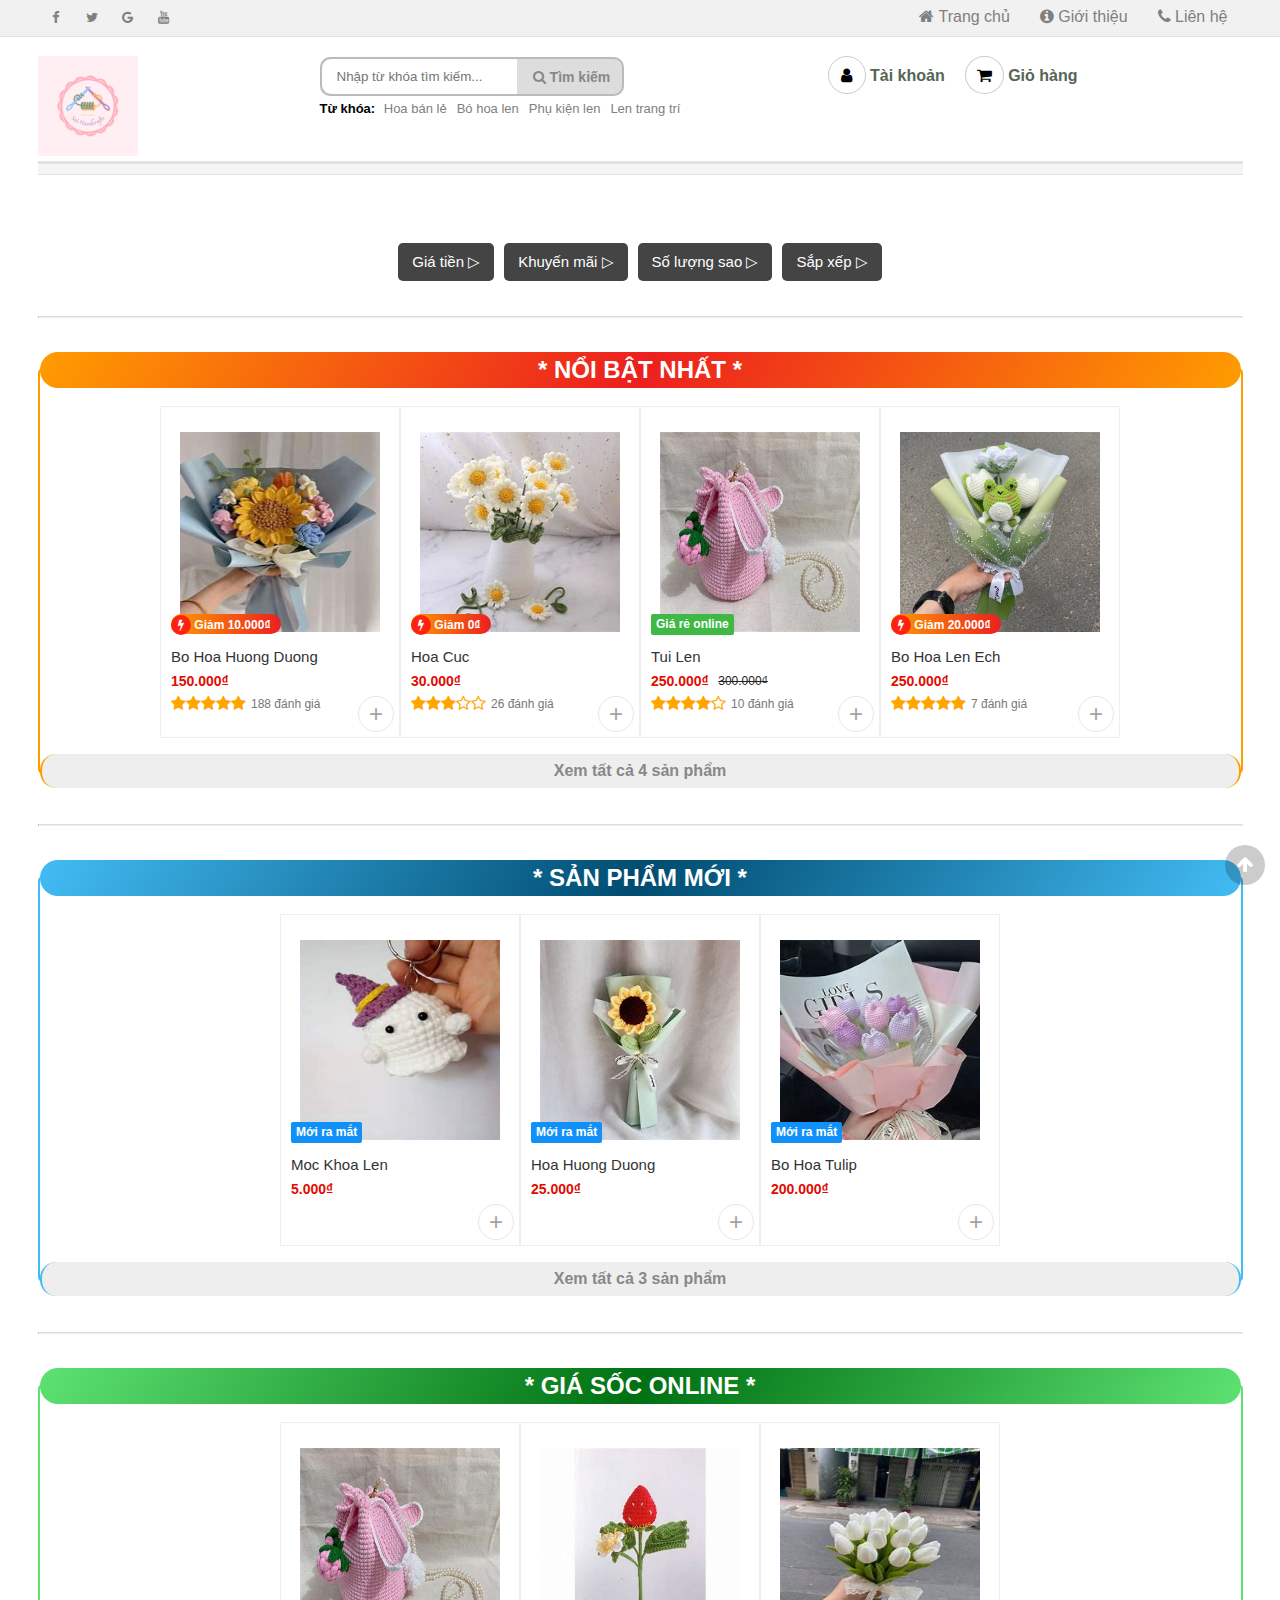
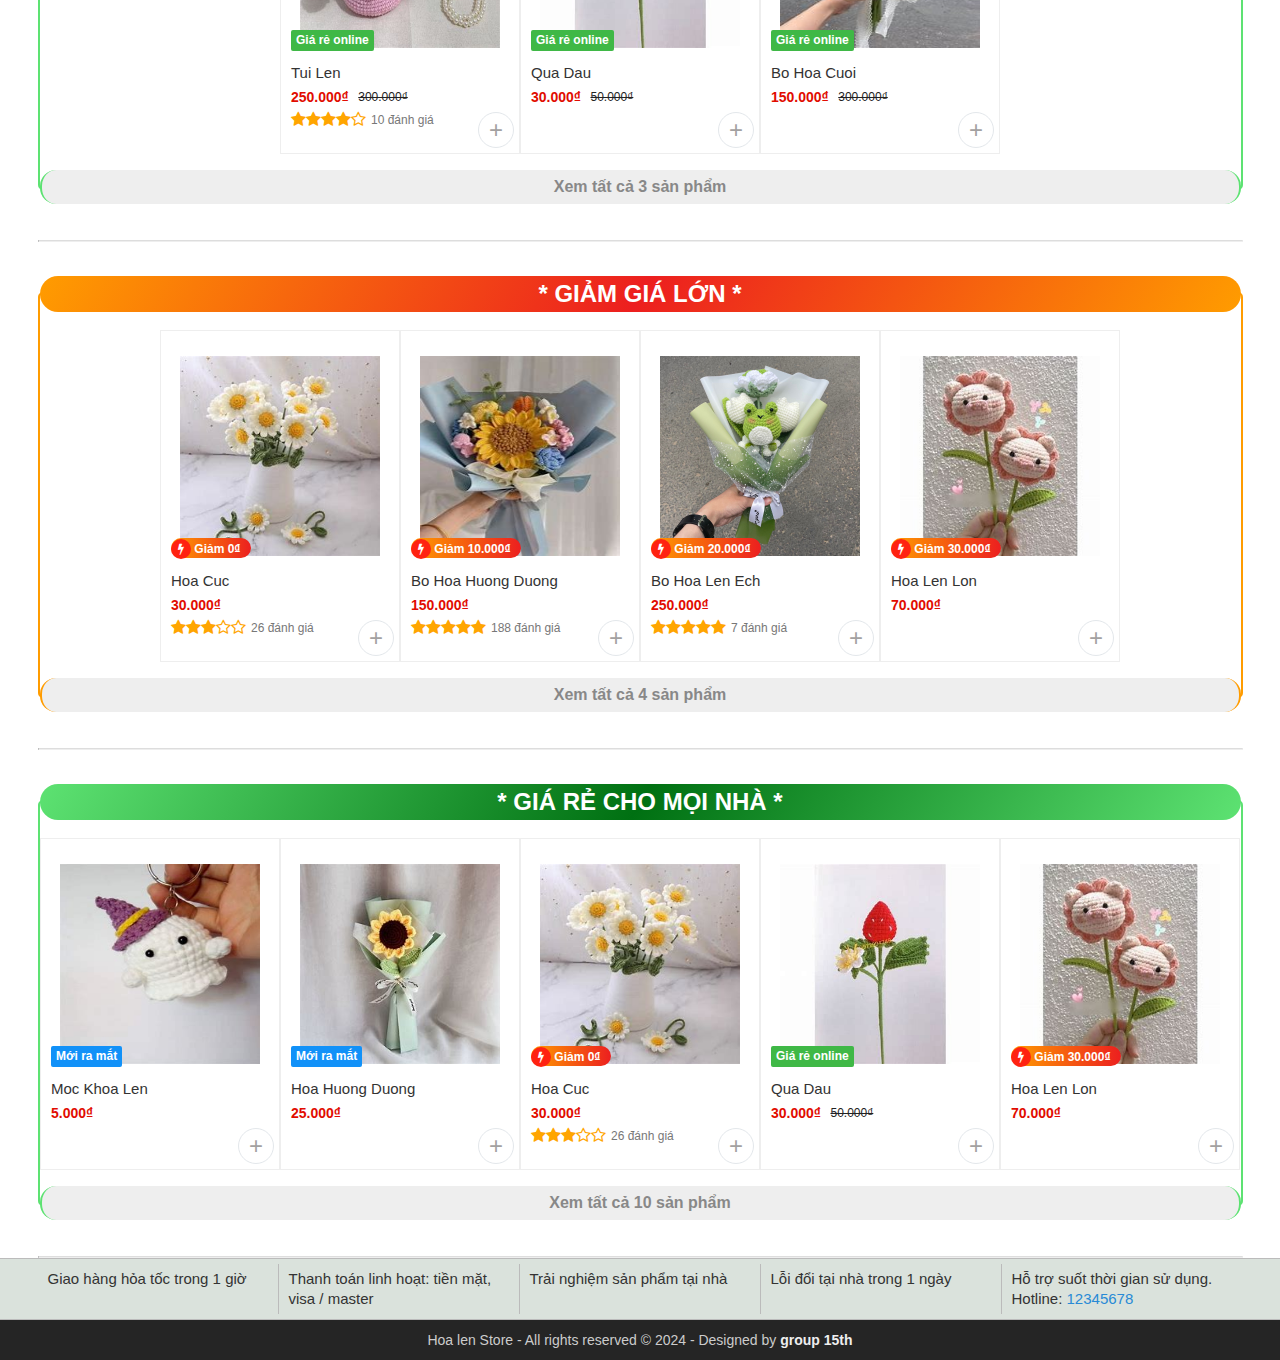
<file: index.html>
<!DOCTYPE html>
<html lang="vi">

<head>
	<meta charset="UTF-8">
	<meta name="viewport" content="width=device-width, initial-scale=1.0">
	<meta http-equiv="X-UA-Compatible" content="ie=edge">

	<title>Hoa len</title>
	<link rel="shortcut icon" href="img/tulips.png" />

	<!-- Load font awesome icons -->
	<link rel="stylesheet" href="https://cdnjs.cloudflare.com/ajax/libs/font-awesome/4.7.0/css/font-awesome.min.css"
		crossorigin="anonymous">

	<!-- owl carousel libraries -->
	<link rel="stylesheet" href="js/owlcarousel/owl.carousel.min.css">
	<link rel="stylesheet" href="js/owlcarousel/owl.theme.default.min.css">
	<script src="js/Jquery/Jquery.min.js"></script>
	<script src="js/owlcarousel/owl.carousel.min.js"></script>

	<!-- tidio - live chat -->
	<!-- <script src="//code.tidio.co/bfiiplaaohclhqwes5xivoizqkq56guu.js"></script> -->

	<!-- our files -->
	<!-- css -->
	<link rel="stylesheet" href="css/style.css">
	<link rel="stylesheet" href="css/topnav.css">
	<link rel="stylesheet" href="css/header.css">
	<link rel="stylesheet" href="css/banner.css">
	<link rel="stylesheet" href="css/taikhoan.css">
	<link rel="stylesheet" href="css/trangchu.css">
	<link rel="stylesheet" href="css/home_products.css">
	<link rel="stylesheet" href="css/pagination_phantrang.css">
	<link rel="stylesheet" href="css/footer.css">
	<!-- js -->
	<script src="data/products.js"></script>
	<script src="js/classes.js"></script>
	<script src="js/dungchung.js"></script>
	<script src="js/trangchu.js"></script>

</head>

<body>
	<script> addTopNav(); </script>

	<section>
		<script> addHeader(); </script>

		<div class="banner">
			<div class="owl-carousel owl-theme"></div>
		</div> <!-- End Banner -->

		<!-- <img src="img/banners/blackFriday.gif" alt="" style="width: 100%;"> -->

		<br>
		<div class="companyMenu group flexContain"></div>

		<div class="flexContain">

			<div class="pricesRangeFilter dropdown">
				<button class="dropbtn">Giá tiền</button>
				<div class="dropdown-content"></div>
			</div>

			<div class="promosFilter dropdown">
				<button class="dropbtn">Khuyến mãi</button>
				<div class="dropdown-content"></div>
			</div>

			<div class="starFilter dropdown">
				<button class="dropbtn">Số lượng sao</button>
				<div class="dropdown-content"></div>
			</div>

			<div class="sortFilter dropdown">
				<button class="dropbtn">Sắp xếp</button>
				<div class="dropdown-content"></div>
			</div>

		</div> <!-- End khung chọn bộ lọc -->

		<div class="choosedFilter flexContain">
			<a id="deleteAllFilter" style="display: none;">
				<h3>Xóa bộ lọc</h3>
			</a>
		</div> <!-- Những bộ lọc đã chọn -->
		<hr>

		<!-- Mặc định mới vào trang sẽ ẩn đi, nế có filter thì mới hiện lên -->
		<div class="contain-products" style="display:none">
			<div class="filterName">
				<input type="text" placeholder="Lọc trong trang theo tên..." onkeyup="filterProductsName(this)">
			</div> <!-- End FilterName -->

			<ul id="products" class="homeproduct group flexContain">
				<div id="khongCoSanPham">
					<i class="fa fa-times-circle"></i>
					Không có sản phẩm nào
				</div> <!-- End Khong co san pham -->
			</ul><!-- End products -->

			<div class="pagination"></div>
		</div>

		<!-- Div hiển thị khung sp hot, khuyến mãi, mới ra mắt ... -->
		<div class="contain-khungSanPham"></div>

	</section> <!-- End Section -->

	<script>
		addContainTaiKhoan(); addPlc();
	</script>

	<div class="footer">
		<script>addFooter();</script>
	</div>

	<i class="fa fa-arrow-up" id="goto-top-page" onclick="gotoTop()"></i>
</body>

</html>
</file>
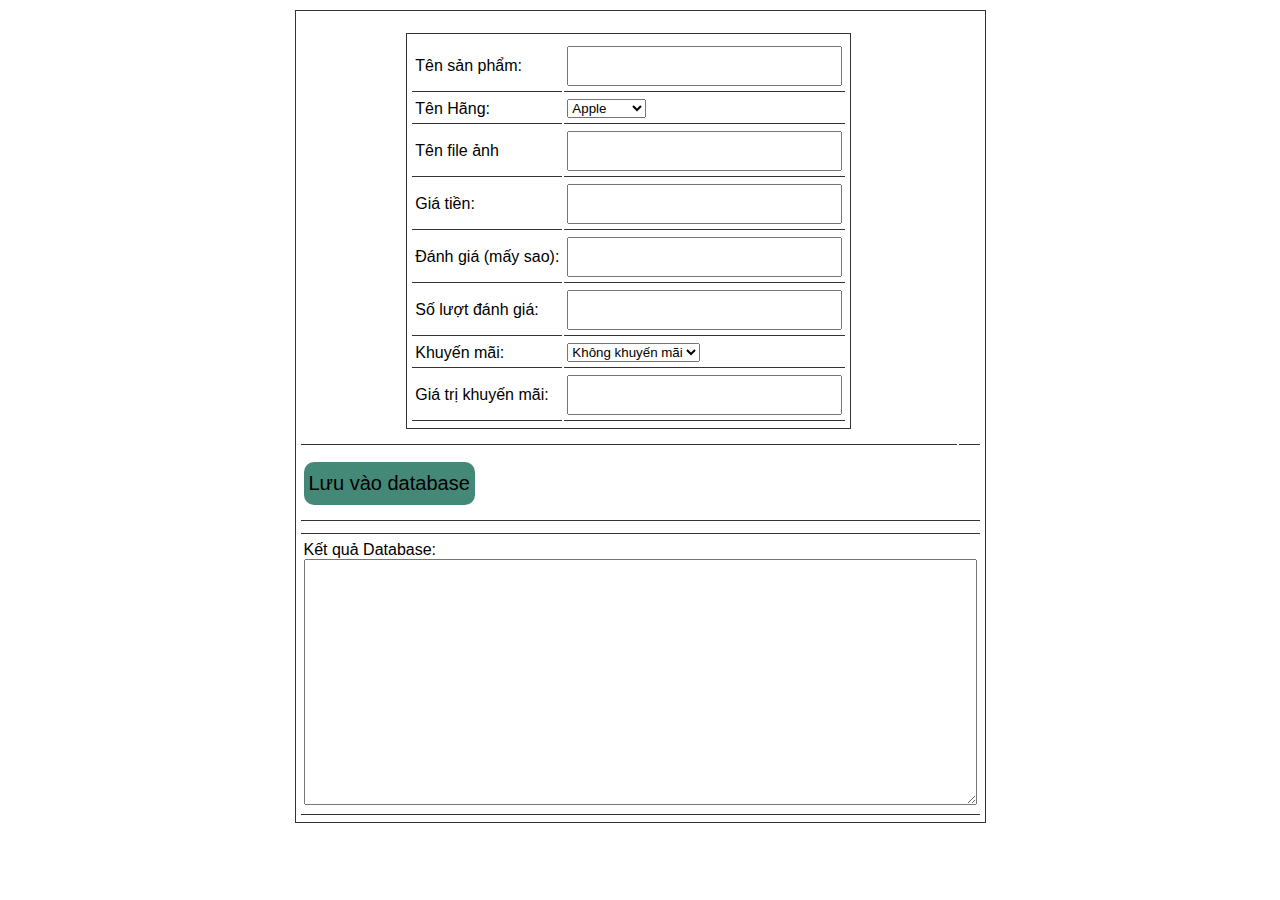
<file: createProductJson.html>
<!DOCTYPE html>
<html lang="en">

<head>
	<meta charset="UTF-8">
	<meta name="viewport" content="width=device-width, initial-scale=1.0">
	<title>Create Product code</title>

	<!-- Load font awesome icons -->
	<link rel="stylesheet" href="https://cdnjs.cloudflare.com/ajax/libs/font-awesome/4.7.0/css/font-awesome.min.css"
	 crossorigin="anonymous">
	<link rel="stylesheet" type="text/css" href="css/style.css">
	<link rel="stylesheet" href="css/header.css">
	<link rel="stylesheet" type="text/css" href="css/home_products.css">

	<script src="data/products.js"></script>
	<script src="js/classes.js"></script>
	<script src="js/dungchung.js"></script>

	<style>
		* { 
			outline: none; 
			font-family: sans-serif; 
		}
		
		table {
			padding: 5px 3px;
			border : 1px solid #333;
			margin: 10px auto;
		}
		td {
			padding: 5px 3px;
			border-bottom: 1pt solid #333;
		}
		input {
			padding: 5px 3px;
			height: 26px;
			font-size: 20px;
		}
		button {
			border-radius: 10px;
			margin: 10px auto;
			font-size: 20px;
			padding: 10px 5px;
			border: none;
			cursor: pointer;
			background: #487;
		}
		button:hover {
			background: #4a7;
		}
		textarea {
			padding: 5px 3px;
			font-size: 16px;
		}
		.homeproduct li {
			width: 250px;
		}
	</style>

	<script>
		// Thêm sản phẩm vào trang
		function addProduct(p, id) {
			promo = new Promo(p.promo.name, p.promo.value); // class Promo
			product = new Product(p.img, p.name, p.price, p.star, p.rateCount, promo); // Class product
			addToWeb(product, id);
		}
		function getResult() {
			var name = document.getElementById('name').value;
			var company = document.getElementById('company').value;
			var img = document.getElementById('img').value;
			var price = document.getElementById('price').value;
			var star = document.getElementById('star').value || 0;
			var rateCount = document.getElementById('rateCount').value || 0;
			var promoName = document.getElementById('promoName').value;
			var promoValue = document.getElementById('promoValue').value;

			if(img.indexOf('http') < 0) {
				img = "img/products/"+ img;	
			}
return {
	"name": name,
	"company": company,
	"img": img,
	"price": price,
	"star": star,
	"rateCount": rateCount,
	"promo": {
		"name": promoName,
		"value": promoValue
	}
};
		}

		function saveToDatabase() {
			var r = getResult();
			if(!r.name || !r.price) {
				alert('Chưa nhập tên hoặc giá tiền');
				return;
			}

			addProduct(r, 'products');
			var textarea = document.getElementById('t_a');
			if(textarea.innerHTML == '')
				textarea.innerHTML += JSON.stringify(r, null, "\t");
			else textarea.innerHTML += ',\n'+JSON.stringify(r, null, "\t");
		}

		function valueChange() {
			document.getElementById('live').innerHTML = '';
			addProduct(getResult(), 'live');
		}

		window.onload = function() {
			var inp = document.getElementsByTagName('input');
			for(var i = 0; i < inp.length; i++) {
				inp[i].onkeyup = valueChange;
			}
			document.getElementById('company').onchange = valueChange;
		}
	</script>

</head>

<body>
	<table>
		<tr>
			<td>
				<table cellpadding="7">
					<tr>
						<td>Tên sản phẩm:</td>
						<td><input id="name" type="text" onchange=""></td>
					</tr>
					<tr>
						<td>Tên Hãng:</td>
						<td>
							<select name="" id="company">
								<option value="Apple">Apple</option>
								<option value="Samsung">Samsung</option>
								<option value="Oppo">Oppo</option>
								<option value="Nokia">Nokia</option>
								<option value="Huawei">Huawei</option>
								<option value="Xiaomi">Xiaomi</option>
								<option value="Realme">Realme</option>
								<option value="Vivo">Vivo</option>
								<option value="Philips">Philips</option>
								<option value="Mobell">Mobell</option>
								<option value="Mobiistar">Mobiistar</option>
								<option value="Itel">Itel</option>
								<option value="Coolpad">Coolpad</option>
								<option value="HTC">HTC</option>
								<option value="Motorola">Motorola</option>
							</select>
						</td>
					</tr>
					<tr>
						<td>Tên file ảnh</td>
						<td><input id="img" type="text"></td>
					</tr>
					<tr>
						<td>Giá tiền:</td>
						<td><input id="price" type="text"></td>
					</tr>
					<tr>
						<td>Đánh giá (mấy sao):</td>
						<td><input id="star" type="text"></td>
					</tr>
					<tr>
						<td>Số lượt đánh giá:</td>
						<td><input id="rateCount" type="text"></td>
					</tr>
					<tr>
						<td>Khuyến mãi:</td>
						<td>
							<select name="km" id="promoName" onchange="valueChange()">
								<option value="">Không khuyến mãi</option>
								<option value="tragop">Trả góp</option>
								<option value="giamgia">Giảm giá</option>
								<option value="moiramat">Mới ra mắt</option>
								<option value="giareonline">Giá rẻ online</option>
							</select>

						</td>
					</tr>
					<tr>
						<td>Giá trị khuyến mãi:</td>
						<td><input id="promoValue" type="text"></td>
					</tr>
				</table>
			</td>

			<td>
				<ul class="homeproduct group flexContain" id="live"></ul>
			</td>
		</tr>
		<tr>
			<td colspan="2">
				<button onclick="saveToDatabase()">Lưu vào database</button>
			</td>
		</tr>
		<tr>
			<td colspan="2">
				<ul class="homeproduct" id="products"></ul>
			</td>
		</tr>
		<tr>
			<td colspan="2">
				<p>Kết quả Database:</p>
				<textarea rows="13" cols="70" id="t_a"></textarea>
			</td>
		</tr>
	</table>

</body>

</html>
</file>
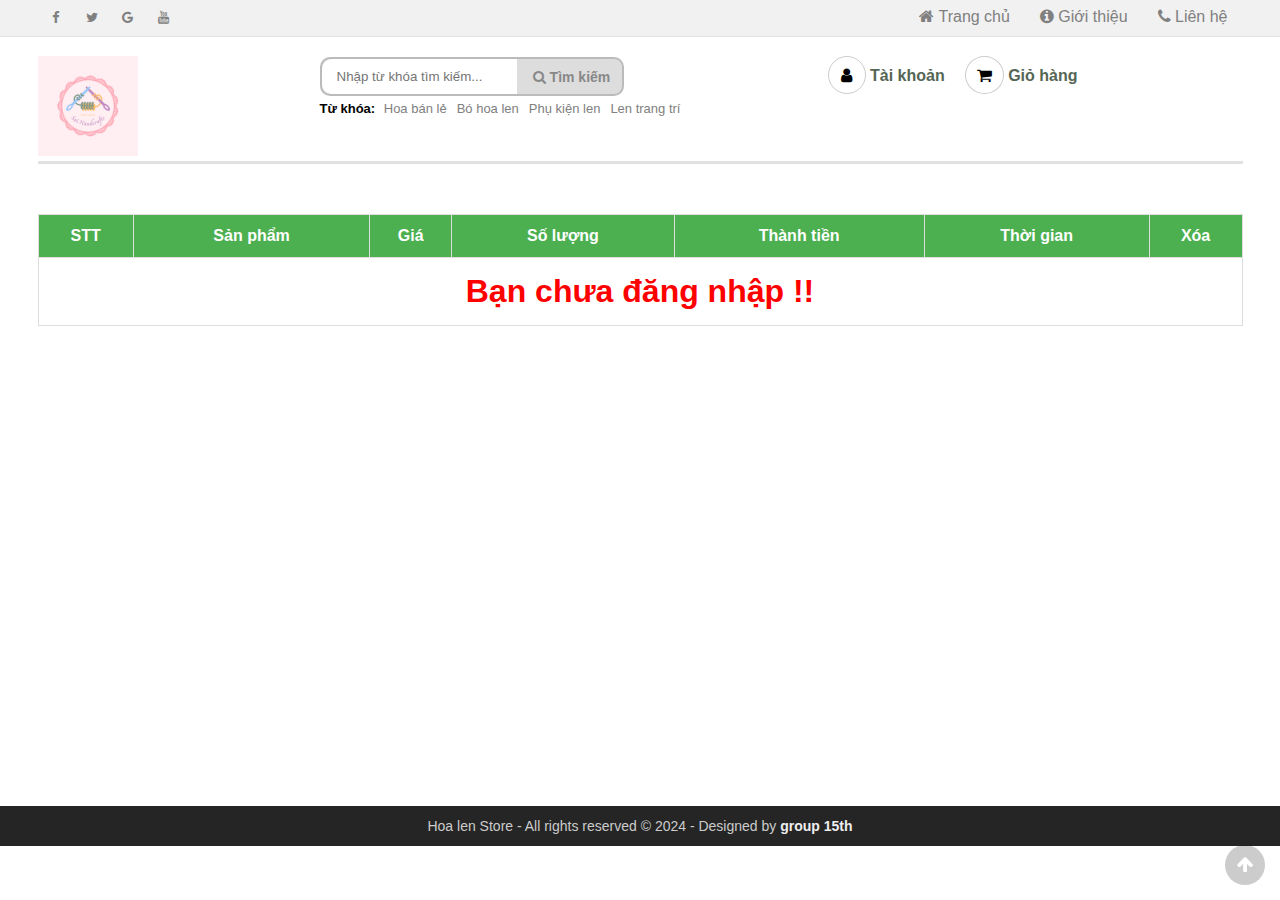
<file: giohang.html>
<!DOCTYPE html>
<html lang="vi">

<head>
	<meta charset="UTF-8">
	<meta name="viewport" content="width=device-width, initial-scale=1.0">
	<meta http-equiv="X-UA-Compatible" content="ie=edge">
	<link rel="shortcut icon" href="img/favicon.ico" />

	<title>Thế giới điện thoại</title>

	<!-- Load font awesome icons -->
	<link rel="stylesheet" href="https://cdnjs.cloudflare.com/ajax/libs/font-awesome/4.7.0/css/font-awesome.min.css"
	 crossorigin="anonymous">

	<!-- our files -->
	<!-- css -->
	<link rel="stylesheet" href="css/style.css">
	<link rel="stylesheet" href="css/topnav.css">
	<link rel="stylesheet" href="css/header.css">
	<link rel="stylesheet" href="css/taikhoan.css">
	<link rel="stylesheet" href="css/gioHang.css">
	<link rel="stylesheet" href="css/footer.css">
	<!-- js -->
	<script src="data/products.js"></script>
	<script src="js/classes.js"></script>
	<script src="js/dungchung.js"></script>
	<script src="js/giohang.js"></script>

</head>

<body>
	<script> addTopNav(); </script>

	<section style="min-height: 85vh">
		<script> addHeader(); </script>

		<table class="listSanPham" > </table>
		
	</section> <!-- End Section -->

	<script>
		addContainTaiKhoan();
	</script>

	<div class="footer"><script>addFooter();</script></div>

	<i class="fa fa-arrow-up" id="goto-top-page" onclick="gotoTop()"></i>
</body>

</html>
</file>
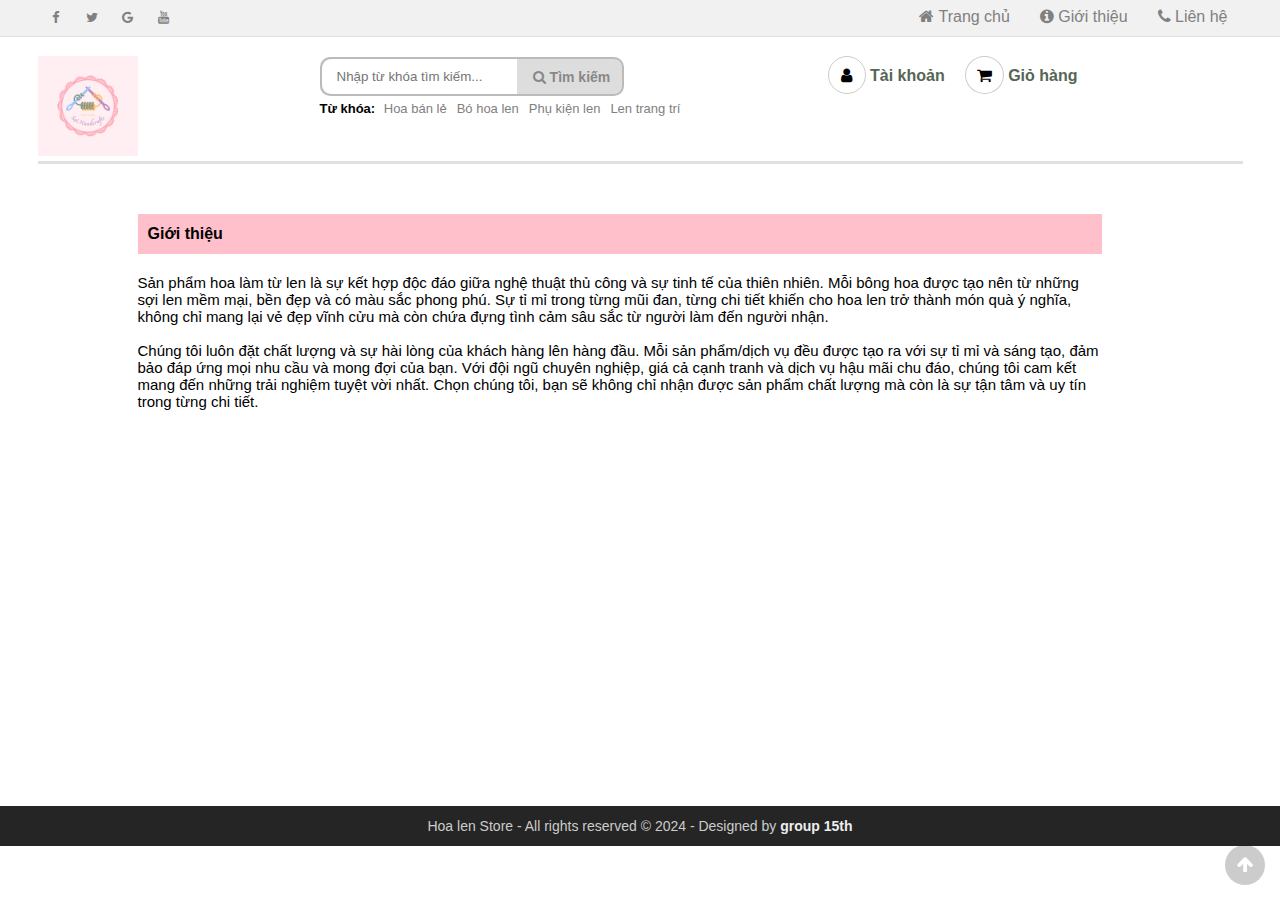
<file: gioithieu.html>
<!DOCTYPE html>
<html lang="vi">

<head>
    <meta charset="UTF-8">
    <meta name="viewport" content="width=device-width, initial-scale=1.0">
    <meta http-equiv="X-UA-Compatible" content="ie=edge">
    <title>Giới thiệu - Hoa len</title>
    <link rel="shortcut icon" href="img/tulips.png" />

    <!-- Load font awesome icons -->
    <link rel="stylesheet" href="https://cdnjs.cloudflare.com/ajax/libs/font-awesome/4.7.0/css/font-awesome.min.css"
        crossorigin="anonymous">

    <!-- our files -->
    <!-- css -->
    <link rel="stylesheet" href="css/style.css">
    <link rel="stylesheet" href="css/topnav.css">
    <link rel="stylesheet" href="css/header.css">
    <link rel="stylesheet" href="css/taikhoan.css">
    <link rel="stylesheet" href="css/footer.css">
    <link rel="stylesheet" href="css/gioithieu.css">

    <!-- js -->
    <script src="data/products.js"></script>
    <script src="js/dungchung.js"></script>
    <script>
        window.onload = function () {
            khoiTao();
            // thêm tags (từ khóa) vào khung tìm kiếm
            var tags = ["Hoa bán lẻ", "Bó hoa len", "Phụ kiện len", "Len trang trí"];
            for (var t of tags) addTags(t, "index.html?search=" + t);
        }
    </script>

</head>

<body>
    <script> addTopNav();</script>

    <section style="min-height: 85vh">
        <script> addHeader(); </script>

        <div class="page-gt">
            <h4 class="page-header">
                Giới thiệu
            </h4>
            <div class="page-info">
                <p>Sản phẩm hoa làm từ len là sự kết hợp độc đáo giữa nghệ thuật thủ công và sự tinh tế của thiên nhiên.
                    Mỗi bông hoa được tạo nên từ những sợi len mềm mại, bền đẹp và có màu sắc phong phú. Sự tỉ mỉ trong
                    từng mũi đan, từng chi tiết khiến cho hoa len trở thành món quà ý nghĩa, không chỉ mang lại vẻ đẹp
                    vĩnh cửu mà còn chứa đựng tình cảm sâu sắc từ người làm đến người nhận.
                </p>
                <br />
                <p>
                    Chúng tôi luôn đặt chất lượng và sự hài lòng của khách hàng lên hàng đầu.
                    Mỗi sản phẩm/dịch vụ đều được tạo ra với sự tỉ mỉ và sáng tạo, đảm bảo đáp
                    ứng mọi nhu cầu và mong đợi của bạn. Với đội ngũ chuyên nghiệp, giá cả cạnh
                    tranh và dịch vụ hậu mãi chu đáo, chúng tôi cam kết mang đến những trải nghiệm
                    tuyệt vời nhất. Chọn chúng tôi, bạn sẽ không chỉ nhận được sản phẩm chất lượng
                    mà còn là sự tận tâm và uy tín trong từng chi tiết.
                </p>
            </div>
        </div>
    </section>

    <script> addContainTaiKhoan(); </script>

    <div class="footer">
        <script>addFooter();</script>

    </div>

    <i class="fa fa-arrow-up" id="goto-top-page" onclick="gotoTop()"></i>
</body>

</html>
</file>
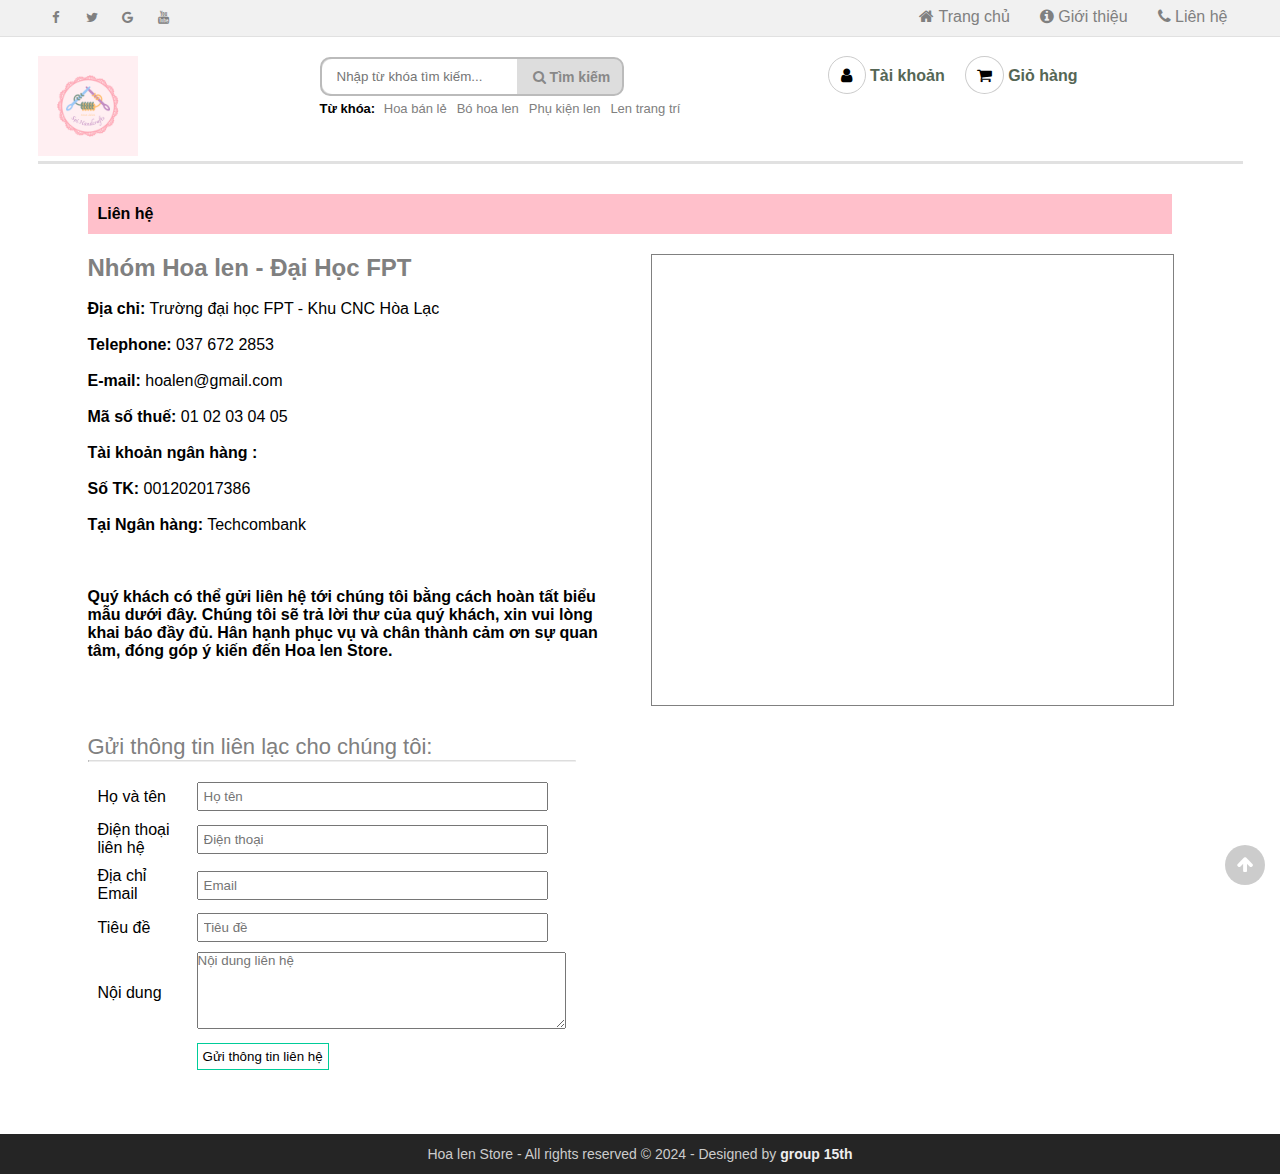
<file: lienhe.html>
<!DOCTYPE html>
<html lang="vi">

<head>
    <meta charset="UTF-8">
    <meta name="viewport" content="width=device-width, initial-scale=1.0">
    <meta http-equiv="X-UA-Compatible" content="ie=edge">
    <title>Liên hệ - Hoa len</title>
    <link rel="shortcut icon" href="img/tulips.png" />

    <!-- Load font aweso    me icons -->
    <link rel="stylesheet" href="https://cdnjs.cloudflare.com/ajax/libs/font-awesome/4.7.0/css/font-awesome.min.css"
        crossorigin="anonymous">

    <!-- our files -->
    <!-- css -->
    <link rel="stylesheet" href="css/style.css">
    <link rel="stylesheet" href="css/topnav.css">
    <link rel="stylesheet" href="css/header.css">
    <link rel="stylesheet" href="css/taikhoan.css">
    <link rel="stylesheet" href="css/footer.css">
    <link rel="stylesheet" href="css/lienhe.css">

    <!-- js -->
    <script src="data/products.js"></script>
    <script src="js/dungchung.js"></script>
    <script src="js/lienhe.js"></script>

</head>

<body>
    <script> addTopNav();</script>

    <section style="min-height: 85vh">
        <script> addHeader(); </script>

        <div class="body-lienhe">
            <div class="lienhe-header">Liên hệ</div>
            <div class="lienhe-info">
                <div class="info-left">
                    <p>
                    <h2 style="color: gray"> Nhóm Hoa len - Đại Học FPT </h2><br />
                    <b>Địa chỉ:</b> Trường đại học FPT - Khu CNC Hòa Lạc<br /><br />
                    <b>Telephone:</b> 037 672 2853<br /><br />
                    <!-- <b>Hotline:</b> 123 456 789<br /><br /> -->
                    <!-- <b>Website:</b> <a href="https://github.com/HoangTran0410/DoAn_Web1">Github</a> <br /><br /> -->
                    <b>E-mail:</b> hoalen@gmail.com<br /><br />
                    <b>Mã số thuế:</b> 01 02 03 04 05<br /><br />
                    <b>Tài khoản ngân hàng :</b><br /><br />
                    <b>Số TK:</b> 001202017386 <br /><br />
                    <b>Tại Ngân hàng:</b> Techcombank<br /><br /><br /><br />
                    <b>Quý khách có thể gửi liên hệ tới chúng tôi bằng cách hoàn tất biểu mẫu dưới đây. Chúng tôi
                        sẽ trả lời thư của quý khách, xin vui lòng khai báo đầy đủ. Hân hạnh phục vụ và chân thành
                        cảm ơn sự quan tâm, đóng góp ý kiến đến Hoa len Store.</b>
                    </p>
                </div>
                <div class="info-right">
                    <iframe width="100%" height="450" frameborder="0" scrolling="no" marginheight="0" marginwidth="0"
                        src="https://maps.google.com/maps?width=100%25&amp;height=450&amp;hl=en&amp;q=%C4%91%E1%BA%A1i%20h%E1%BB%8Dc%20fpt%20h%C3%A0%20n%E1%BB%99i+(My%20Business%20Name)&amp;t=&amp;z=14&amp;ie=UTF8&amp;iwloc=B&amp;output=embed"><a
                            href="https://www.gps.ie/">gps tracker sport</a></iframe>
                </div>
                <!-- <div class="info-right">
                    <iframe width="100%" height="450"
                        src="https://maps.google.com/maps?width=100%&amp;height=450&amp;hl=en&amp;coord=10.759660000323064,106.68192160315813&amp;q=273%20An%20D%C6%B0%C6%A1ng%20V%C6%B0%C6%A1ng%20Ph%C6%B0%E1%BB%9Dng%203%20Qu%E1%BA%ADn%205%20H%E1%BB%93%20Ch%C3%AD%20Minh%20700000%2C%20Vi%E1%BB%87t%20Nam+(My%20Business%20Name)&amp;ie=UTF8&amp;t=&amp;z=16&amp;iwloc=B&amp;output=embed"
                        frameborder="0" scrolling="no" marginheight="0" marginwidth="0"><a
                            href="https://www.maps.ie/create-google-map/">Embed
                            Google Map
                        </a>
                    </iframe>
                    <br />
                </div> -->
            </div>
            <div class="lienhe-info">

                <div class="guithongtin">
                    <p style="font-size: 22px; color: gray">Gửi thông tin liên lạc cho chúng tôi: </p>
                    <hr />
                    <form name="formlh" onsubmit="return nguoidung()">
                        <table cellspacing="10px">
                            <tr>
                                <td>Họ và tên</td>
                                <td><input type="text" name="ht" size="40" maxlength="40" placeholder="Họ tên"
                                        autocomplete="off" required></td>
                            </tr>
                            <tr>
                                <td>Điện thoại liên hệ</td>
                                <td><input type="text" name="sdt" size="40" maxlength="11" minlength="10"
                                        placeholder="Điện thoại" required></td>
                            </tr>
                            <tr>
                                <td>Địa chỉ Email</td>
                                <td><input type="email" name="em" size="40" placeholder="Email" autocomplete="off"
                                        required></td>
                            </tr>
                            <tr>
                                <td>Tiêu đề</td>
                                <td><input type="text" name="tde" size="40" maxlength="100" placeholder="Tiêu đề"
                                        required>
                            </tr>
                            <tr>
                                <td>Nội dung</td>
                                <td><textarea name="nd" rows="5" cols="44" maxlength="500" wrap="physical"
                                        placeholder="Nội dung liên hệ" required></textarea></td>
                            </tr>
                            <tr>
                                <td></td>
                                <td><button type="submit">Gửi thông tin liên hệ</button></td>
                            </tr>
                        </table>
                    </form>
                </div>
                <!-- <div class="thongtinnhom">
                    <p style="font-size: 22px; color: gray">Thông tin thành viên nhóm: </p>
                    <hr />
                    <table>
                        <tr>
                            <th>Họ tên</th>
                            <th>MSSV</th>
                            <th>Giới tính</th>
                            <th>Lớp</th>
                            <th>Tỉ lệ công việc</th>
                        </tr>
                        <script>
                            var thongtin = [
                                ["Đoàn Thanh Thảo", "HS170933", "Nữ", "AI1706_ADS", "%"],
                                ["Nguyễn Hoàng Yến", "HS170216", "Nữ", "AI1706_ADS", "%"],
                                ["Lê Quang Duy", "HE172326", "Nam", "AI1706_ADS", "%"],
                                ["Hoàng Tuấn Hùng", "HS171036", "Nam", "AI1706_ADS", "%"],
                                ["Phạm Thế Hưng", "HE170707", "Nam", "AI1706_ADS", "%"],
                                ["Vương Sỹ Duy", "HE160887  ", "Nam", "AI1706_ADS", "%"]
                            ]
                            for (var i = 0; i < thongtin.length; i++) {
                                document.write(
                                    `
                                    <tr>
                                        <td>` +
                                    thongtin[i][0] + `</td>
                                        <td>` +
                                    thongtin[i][1] + `</td>
                                        <td>` +
                                    thongtin[i][2] + `</td>
                                        <td>` +
                                    thongtin[i][3] + `</td>
                                        <td>` +
                                    thongtin[i][4] +
                                    `</td>
                                    </tr>
                                `
                                )
                            }
                        </script>
                    </table>
                </div> -->

            </div>
        </div>
    </section>

    <script>
        addContainTaiKhoan();
    </script>

    <div class="footer">
        <script>
            addFooter();
        </script>

    </div>

    <i class="fa fa-arrow-up" id="goto-top-page" onclick="gotoTop()"></i>

</body>

</html>
</file>
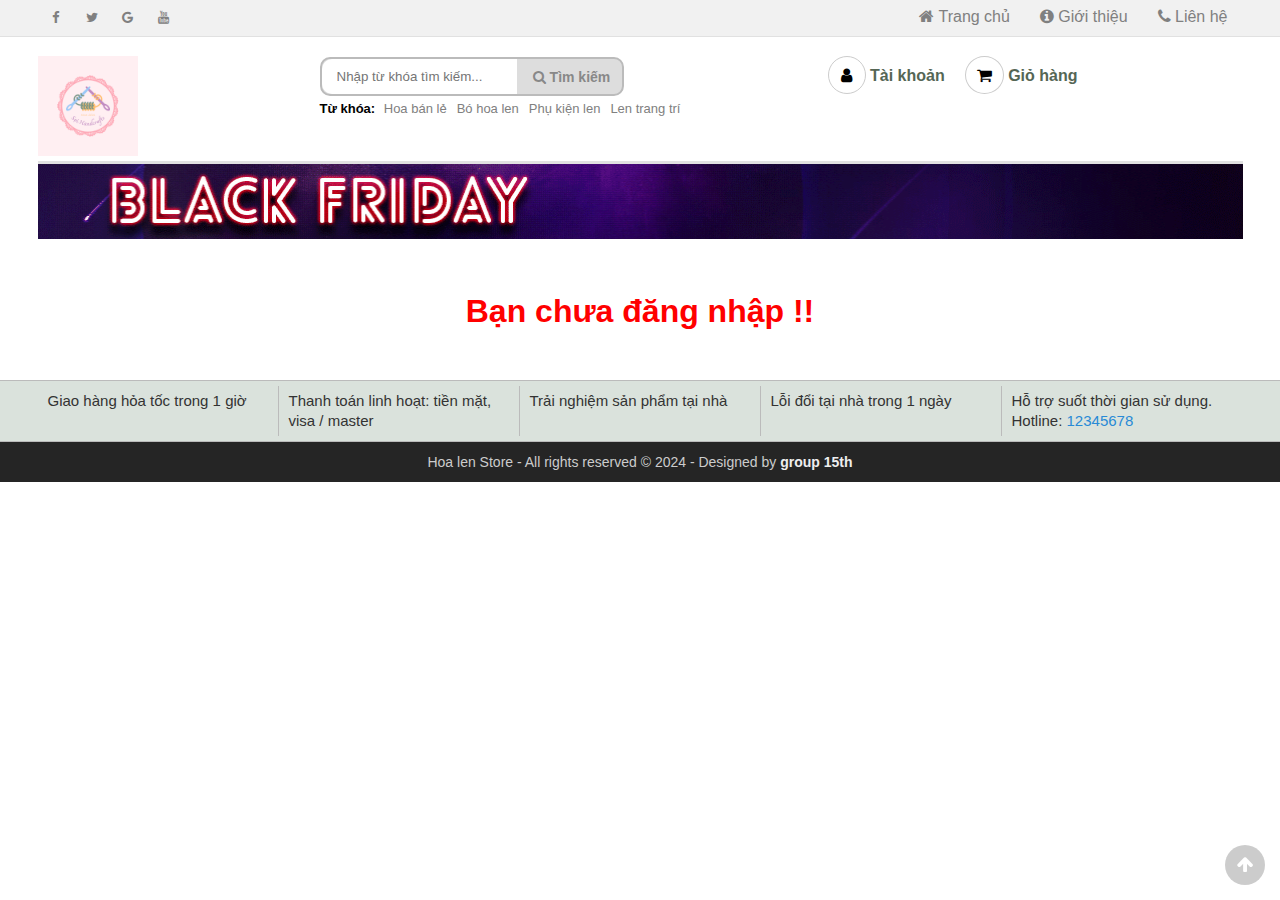
<file: nguoidung.html>
<!DOCTYPE html>
<html lang="vi">

<head>
	<meta charset="UTF-8">
	<meta name="viewport" content="width=device-width, initial-scale=1.0">
	<meta http-equiv="X-UA-Compatible" content="ie=edge">

	<title>Thế giới điện thoại</title>
	<link rel="shortcut icon" href="img/favicon.ico" />

	<!-- Load font awesome icons -->
	<link rel="stylesheet" href="https://cdnjs.cloudflare.com/ajax/libs/font-awesome/4.7.0/css/font-awesome.min.css"
     crossorigin="anonymous">

     <script src="js/Jquery/Jquery.min.js"></script>

	<!-- our files -->
	<!-- css -->
	<link rel="stylesheet" href="css/style.css">
	<link rel="stylesheet" href="css/topnav.css">
	<link rel="stylesheet" href="css/header.css">
	<link rel="stylesheet" href="css/taikhoan.css">
    <link rel="stylesheet" href="css/gioHang.css">
    <link rel="stylesheet" href="css/nguoidung.css">
	<link rel="stylesheet" href="css/footer.css">
	<!-- js -->
	<script src="data/products.js"></script>
	<script src="js/classes.js"></script>
    <script src="js/dungchung.js"></script>
    <script src="js/nguoidung.js"></script>

</head>

<body>
	<script> addTopNav(); </script>

	<section>
		<script> addHeader(); </script>
        <img src="img/banners/blackFriday.gif" alt="" style="width: 100%;">
        
        <div class="infoUser"> 

        </div>

        <div class="listDonHang"> </div>
	</section> <!-- End Section -->

	<script>
		addContainTaiKhoan(); addPlc();
	</script>

	<div class="footer"><script>addFooter();</script></div>

	<i class="fa fa-arrow-up" id="goto-top-page" onclick="gotoTop()"></i>
</body>

</html>
</file>
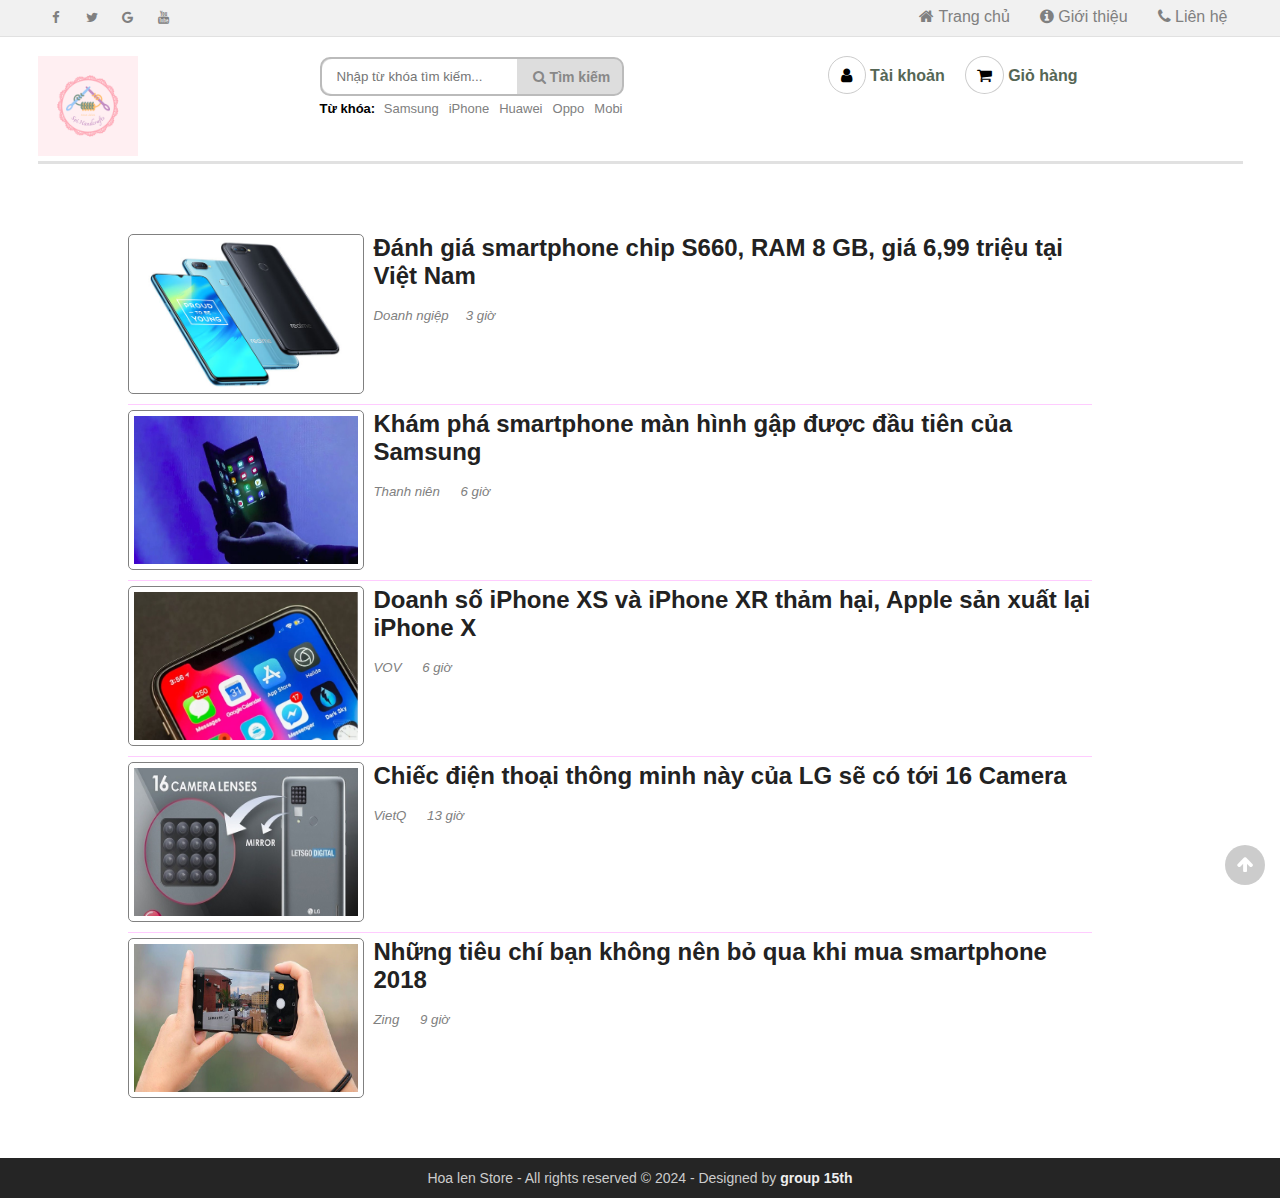
<file: tintuc.html>
<!DOCTYPE html>
<html lang="vi">

<head>
    <meta charset="UTF-8">
    <meta name="viewport" content="width=device-width, initial-scale=1.0">
    <meta http-equiv="X-UA-Compatible" content="ie=edge">
    <title>Tin tức - Thế giới điện thoại</title>
    <link rel="shortcut icon" href="img/favicon.ico" />

    <!-- Load font awesome icons -->
    <link rel="stylesheet" href="https://cdnjs.cloudflare.com/ajax/libs/font-awesome/4.7.0/css/font-awesome.min.css"
        crossorigin="anonymous">

    <!-- our files -->
    <!-- css -->
    <link rel="stylesheet" href="css/style.css">
    <link rel="stylesheet" href="css/topnav.css">
    <link rel="stylesheet" href="css/header.css">
    <link rel="stylesheet" href="css/taikhoan.css">
    <link rel="stylesheet" href="css/footer.css">
    <link rel="stylesheet" href="css/tintuc.css">

    <!-- js -->
    <script src="data/products.js"></script>
	<script src="js/dungchung.js"></script>
    <script>
        window.onload = function () {
            khoiTao();
            // thêm tags (từ khóa) vào khung tìm kiếm
            var tags = ["Samsung", "iPhone", "Huawei", "Oppo", "Mobi"];
            for (var t of tags) addTags(t, "index.html?search=" + t);
        }
    </script>

</head>

<body>
    <script> addTopNav();</script>

    <section style="min-height: 85vh">
        <script> addHeader(); </script>

        <div class="body-tintuc">
            <div class="tintuc-info">
                <a href="http://doanhnghiepvn.vn/cong-nghe/danh-gia-smartphone-chip-s660-ram-8-gb-gia-6-99-trieu-tai-viet-nam/2018112603315443" target="_blank">
                    <img src="img/tintuc/tintuc1.png">
                    <h2>Đánh giá smartphone chip S660, RAM 8 GB, giá 6,99 triệu tại Việt Nam</h2>
                </a>
                <br/>
                <h5>Doanh ngiệp &emsp;3 giờ</h5>
            </div>
            <div class="tintuc-info">
                <a href="https://thanhnien.vn/cong-nghe/kham-pha-smartphone-man-hinh-gap-duoc-dau-tien-cua-samsung-1027111.html" target="_blank">
                    <img src="img/tintuc/tintuc2.png">
                    <h2>Khám phá smartphone màn hình gập được đầu tiên của Samsung</h2>
                </a>
                <br/>
                <h5>Thanh niên &emsp; 6 giờ</h5>
            </div>
            <div class="tintuc-info">
                <a href="https://vov.vn/cong-nghe/doanh-so-iphone-xs-va-iphone-xr-tham-hai-apple-san-xuat-lai-iphone-x-843717.vov" target="_blank">
                    <img src="img/tintuc/tintuc3.png">
                    <h2>Doanh số iPhone XS và iPhone XR thảm hại, Apple sản xuất lại iPhone X</h2>
                </a>
                <br/>
                <h5>VOV &emsp; 6 giờ</h5>
            </div>
            <div class="tintuc-info">
                <a href="http://vietq.vn/chiec-dien-thoai-thong-minh-nay-cua-lg-se-co-toi-16-camera-d151674.html" target="_blank">
                    <img src="img/tintuc/tintuc4.png">
                    <h2>Chiếc điện thoại thông minh này của LG sẽ có tới 16 Camera</h2>
                </a>
                <br/>
                <h5>VietQ &emsp; 13 giờ</h5>
            </div>
            <div class="tintuc-info" style="border-bottom: 0;">
                <a href="https://news.zing.vn/nhung-tieu-chi-ban-khong-nen-bo-qua-khi-mua-smartphone-2018-post894509.html" target="_blank">
                    <img src="img/tintuc/tintuc5.png" height="148px" width="224px;">
                    <h2>Những tiêu chí bạn không nên bỏ qua khi mua smartphone 2018</h2>
                </a>
                <br/>
                <h5>Zing &emsp; 9 giờ</h5>
            </div> 

        </div>

    </section>

    <script> addContainTaiKhoan(); </script>

    <div class="footer">
        <script>addFooter();</script>
        
    </div>

    <i class="fa fa-arrow-up" id="goto-top-page" onclick="gotoTop()"></i>

</body>

</html>
</file>
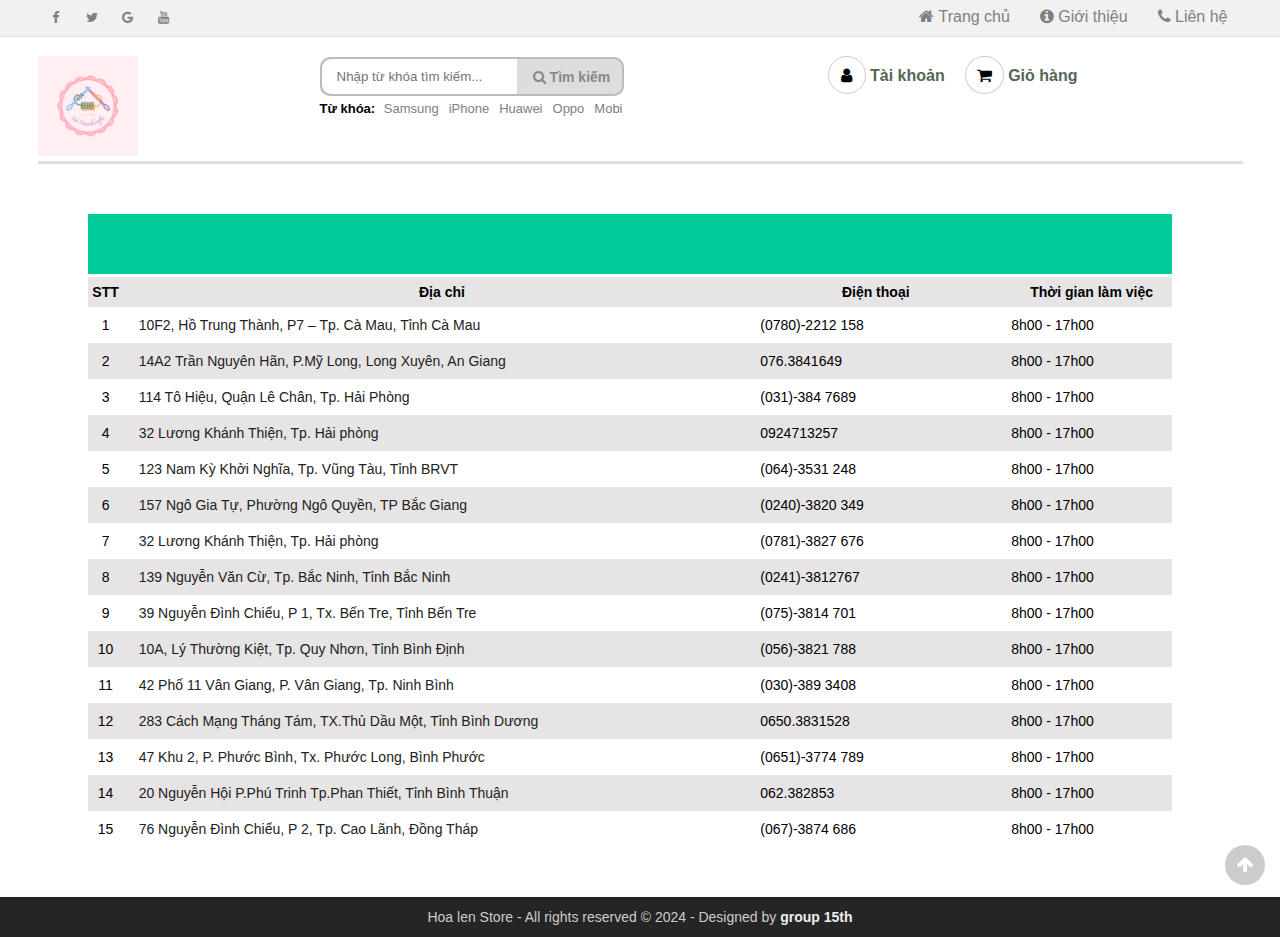
<file: trungtambaohanh.html>
<!DOCTYPE html>
<html lang="vi">
<head>
    <meta charset="UTF-8">
    <meta name="viewport" content="width=device-width, initial-scale=1.0">
    <meta http-equiv="X-UA-Compatible" content="ie=edge">
    <title>Trung tâm bảo hành - Thế giới điện thoại</title>
    <link rel="shortcut icon" href="img/favicon.ico" />

    <!-- Load font awesome icons -->
    <link rel="stylesheet" href="https://cdnjs.cloudflare.com/ajax/libs/font-awesome/4.7.0/css/font-awesome.min.css"
        crossorigin="anonymous">

    <!-- our files -->
    <!-- css -->
    <link rel="stylesheet" href="css/style.css">
    <link rel="stylesheet" href="css/topnav.css">
    <link rel="stylesheet" href="css/header.css">
    <link rel="stylesheet" href="css/taikhoan.css">
    <link rel="stylesheet" href="css/footer.css">
    <link rel="stylesheet" href="css/baohanh.css">
    <!-- js -->
    <script src="data/products.js"></script>
	<script src="js/dungchung.js"></script>

    <script>
        window.onload = function () {
            khoiTao();
            // thêm tags (từ khóa) vào khung tìm kiếm
            var tags = ["Samsung", "iPhone", "Huawei", "Oppo", "Mobi"];
            for (var t of tags) addTags(t, "index.html?search=" + t);
        }
    </script>
</head>

<body>

    <script>addTopNav();</script>

    <section style="min-height: 85vh">
        <script>addHeader();</script>

        <table>
            <tr>
                <td colspan="4" class="header-table">
                    <marquee behavior="scroll" direction=left>Các trung tâm bảo hành của Smartphone Store</marquee>
                </td>
            </tr>
            <tr>
                <th class="col1">STT</th>
                <th class="col2">Địa chỉ</th>
                <th class="col3">Điện thoại</th>
                <th class="col4">Thời gian làm việc</th>
            </tr>

            <script>
                var trungtam = [
                    ["10F2, Hồ Trung Thành, P7 – Tp. Cà Mau, Tỉnh Cà Mau"       , "(0780)-2212 158" , "8h00 - 17h00"],
                    ["14A2 Trần Nguyên Hãn, P.Mỹ Long, Long Xuyên, An Giang"    , "076.3841649"     , "8h00 - 17h00"],
                    ["114 Tô Hiệu, Quận Lê Chân, Tp. Hải Phòng"                 , "(031)-384 7689"  , "8h00 - 17h00"],
                    ["32 Lương Khánh Thiện, Tp. Hải phòng"                      , "0924713257"      , "8h00 - 17h00"],
                    ["123 Nam Kỳ Khởi Nghĩa, Tp. Vũng Tàu, Tỉnh BRVT"           , "(064)-3531 248"  , "8h00 - 17h00"],
                    ["157 Ngô Gia Tự, Phường Ngô Quyền, TP Bắc Giang"           , "(0240)-3820 349" , "8h00 - 17h00"],
                    ["32 Lương Khánh Thiện, Tp. Hải phòng"                      , "(0781)-3827 676" , "8h00 - 17h00"],
                    ["139 Nguyễn Văn Cừ, Tp. Bắc Ninh, Tỉnh Bắc Ninh"           , "(0241)-3812767"  , "8h00 - 17h00"],
                    ["39 Nguyễn Đình Chiểu, P 1, Tx. Bến Tre, Tỉnh Bến Tre"     , "(075)-3814 701"  , "8h00 - 17h00"],
                    ["10A, Lý Thường Kiệt, Tp. Quy Nhơn, Tỉnh Bình Định"        , "(056)-3821 788"  , "8h00 - 17h00"],
                    ["42 Phố 11 Vân Giang, P. Vân Giang, Tp. Ninh Bình"         , "(030)-389 3408"  , "8h00 - 17h00"],
                    ["283 Cách Mạng Tháng Tám, TX.Thủ Dầu Một, Tỉnh Bình Dương" , "0650.3831528"    , "8h00 - 17h00"],
                    ["47 Khu 2, P. Phước Bình, Tx. Phước Long, Bình Phước"      , "(0651)-3774 789" , "8h00 - 17h00"],
                    ["20 Nguyễn Hội P.Phú Trinh Tp.Phan Thiết, Tỉnh Bình Thuận" , "062.382853"      , "8h00 - 17h00"],
                    ["76 Nguyễn Đình Chiểu, P 2, Tp. Cao Lãnh, Đồng Tháp"       , "(067)-3874 686"  , "8h00 - 17h00"]
                ]

                for (var i = 0; i < trungtam.length; i++) {
                    var link = 'https://maps.google.com/maps?q=' + trungtam[i][0];
                    document.write(`
                        <tr>
                            <td class="col1">` + (i + 1) + `</td>
                            <td class="col2"> 
                                <a href="`+link+`" target="_blank" title="Xem bản đồ">
                                    ` + trungtam[i][0] +`
                                </a>
                            </td>
                            <td class="col3">` + trungtam[i][1] +`</td>
                            <td class="col4">` + trungtam[i][2] +`</td>
                        </tr>
                    `)
                }
            </script>
        </table>

    </section>

    <script>addContainTaiKhoan(); </script>

    <div class="footer">
            <script>addFooter();</script>
    </div>

    <i class="fa fa-arrow-up" id="goto-top-page" onclick="gotoTop()"></i>

</body>

</html>
</file>
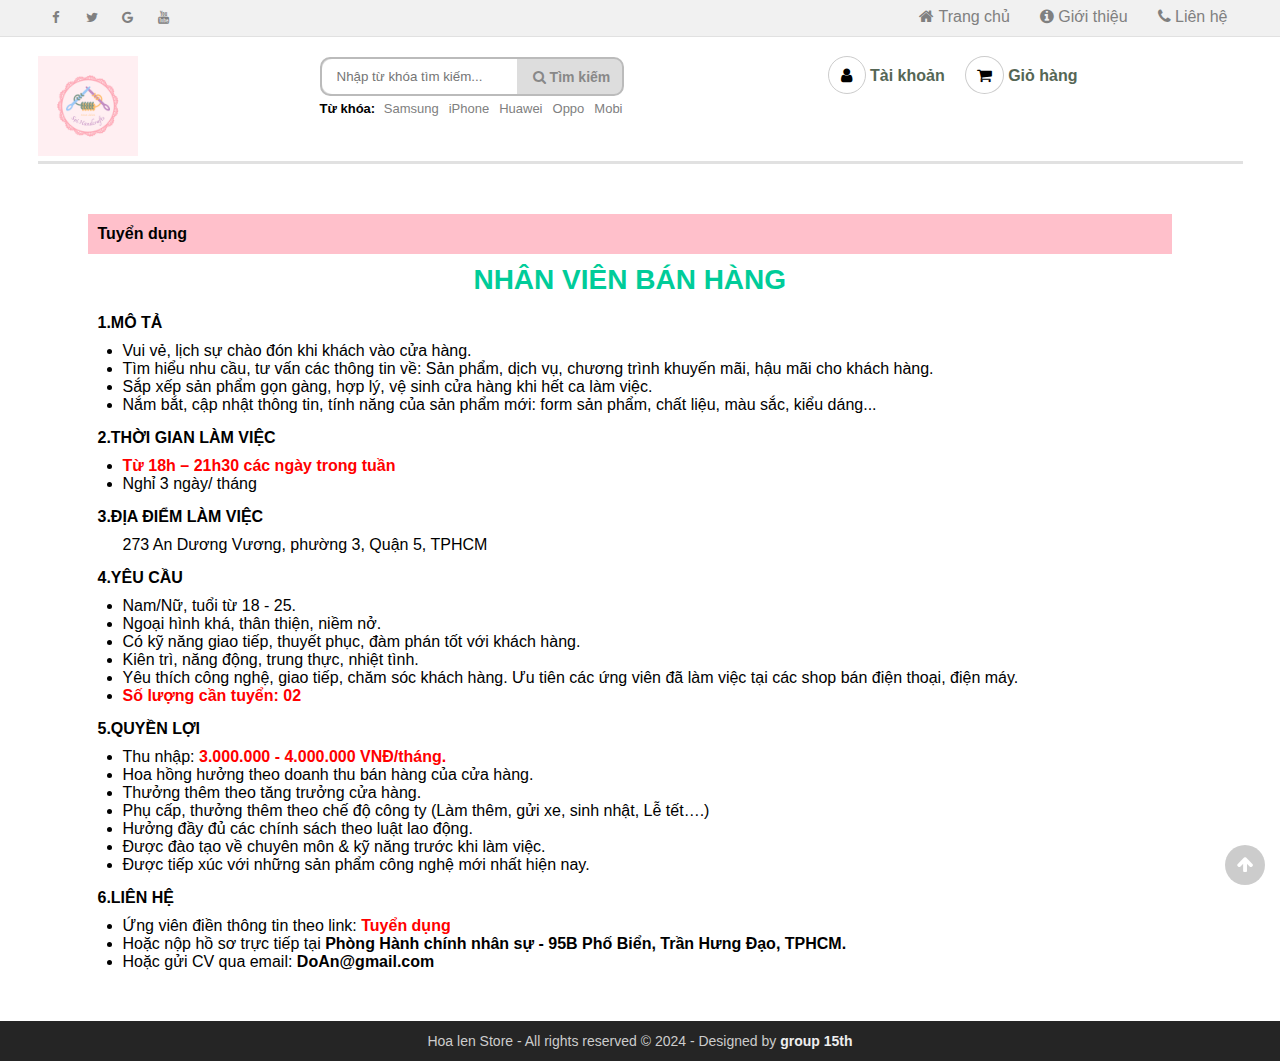
<file: tuyendung.html>
<!DOCTYPE html>
<html lang="en">

<head>
    <meta charset="UTF-8">
    <meta name="viewport" content="width=device-width, initial-scale=1.0">
    <meta http-equiv="X-UA-Compatible" content="ie=edge">
    <title>Tuyển dụng - Thế giới điện thoại</title>
    <link rel="shortcut icon" href="img/favicon.ico" />

    <!-- Load font awesome icons -->
    <link rel="stylesheet" href="https://cdnjs.cloudflare.com/ajax/libs/font-awesome/4.7.0/css/font-awesome.min.css"
        crossorigin="anonymous">

    <!-- our files -->
    <!-- css -->
    <link rel="stylesheet" href="css/style.css">
    <link rel="stylesheet" href="css/topnav.css">
    <link rel="stylesheet" href="css/header.css">
    <link rel="stylesheet" href="css/taikhoan.css">
    <link rel="stylesheet" href="css/footer.css">
    <link rel="stylesheet" href="css/tuyendung.css">

    <!-- js -->
    <script src="data/products.js"></script>
	<script src="js/dungchung.js"></script>
    <script>
        window.onload = function () {
            khoiTao();
            // thêm tags (từ khóa) vào khung tìm kiếm
            var tags = ["Samsung", "iPhone", "Huawei", "Oppo", "Mobi"];
            for (var t of tags) addTags(t, "index.html?search=" + t);
        }
    </script>

</head>

<body>
    <script> addTopNav();</script>

    <section style="min-height: 85vh">
        <script> addHeader(); </script>

        <div class="body-tuyendung">
            <div class="tuyendung-header">Tuyển dụng</div>
            <div class="tuyendung-info">
                <h1 class="tieude">NHÂN VIÊN BÁN HÀNG</h1><br/>

                <b>1.MÔ TẢ</b>
                <ul class="tuyendung-noidung">
                    <li>Vui vẻ, lịch sự chào đón khi khách vào cửa hàng.</li>
                    <li>
                        Tìm hiểu nhu cầu, tư vấn các thông tin về: Sản phẩm, dịch vụ, chương trình khuyến mãi, hậu mãi cho khách hàng.
                    </li>
                    <li>Sắp xếp sản phẩm gọn gàng, hợp lý, vệ sinh cửa hàng khi hết ca làm việc.</li>
                    <li>Nắm bắt, cập nhật thông tin, tính năng của sản phẩm mới: form sản phẩm, chất liệu, màu sắc, kiểu dáng...</li>
                </ul>

                <b>2.THỜI GIAN LÀM VIỆC</b>
                <ul class="tuyendung-noidung">
                    <li><span>Từ 18h – 21h30 các ngày trong tuần</span></li>
                    <li>Nghỉ 3 ngày/ tháng</li>
                </ul>

                <b>3.ĐỊA ĐIỂM LÀM VIỆC</b>
                <ul class="tuyendung-noidung">
                    <span>273 An Dương Vương, phường 3, Quận 5, TPHCM</span>
                </ul>

                <b>4.YÊU CẦU</b>
                <ul class="tuyendung-noidung">
                    <li>Nam/Nữ, tuổi từ 18 - 25.</li>
                    <li>Ngoại hình khá, thân thiện, niềm nở.</li>
                    <li>Có kỹ năng giao tiếp, thuyết phục, đàm phán tốt với khách hàng.</li>
                    <li>Kiên trì, năng động, trung thực, nhiệt tình.</li>
                    <li>Yêu thích công nghệ, giao tiếp, chăm sóc khách hàng. Ưu tiên các ứng viên đã làm việc tại các shop bán điện thoại, điện máy.</li>
                    <li><span>Số lượng cần tuyển: 02</span></li>
                </ul>

                <b>5.QUYỀN LỢI</b>
                <ul class="tuyendung-noidung">
                    <li>Thu nhập: <span>3.000.000 - 4.000.000 VNĐ/tháng.</span></li>
                    <li>Hoa hồng hưởng theo doanh thu bán hàng của cửa hàng.</li>
                    <li>Thưởng thêm theo tăng trưởng cửa hàng.</li>
                    <li>Phụ cấp, thưởng thêm theo chế độ công ty (Làm thêm, gửi xe, sinh nhật, Lễ tết….)</li>
                    <li>Hưởng đầy đủ các chính sách theo luật lao động.</li>
                    <li>Được đào tạo về chuyên môn & kỹ năng trước khi làm việc.</li>
                    <li>Được tiếp xúc với những sản phẩm công nghệ mới nhất hiện nay.</li>
                </ul>

                <b>6.LIÊN HỆ</b>
                <ul class="tuyendung-noidung">
                    <li>Ứng viên điền thông tin theo link: 
                        <a href="https://docs.google.com/forms/d/e/1FAIpQLSdNjF8wP7v7ocBDVRUFGqRCHrV0lNPky33Sn3GXVgSVYe7dMA/viewform" target="_blank">
                            <span>Tuyển dụng</span>
                        </a>
                    </li>
                    <li>Hoặc nộp hồ sơ trực tiếp tại <b>Phòng Hành chính nhân sự - 95B Phố Biển, Trần Hưng Đạo, TPHCM.</b></li>
                    <li>Hoặc gửi CV qua email:<b> DoAn@gmail.com</b></li>
                </ul>
            </div>
        </div>

    </section>

    <script> addContainTaiKhoan() </script>

    <div class="footer">
        <script>addFooter();</script>
        
    </div>

    <i class="fa fa-arrow-up" id="goto-top-page" onclick="gotoTop()"></i>
</body>

</html>
</file>
<file: css/style.css>
* {
    margin: 0;
    padding: 0;
    outline: none;
    font-family: Arial, Helvetica, sans-serif;
}

body,
html {
    min-width: 1024px;

}

a {
    text-decoration: none;
    color: #222;
}

.clear {
    clear: both;
    line-height: 0;
}

/* căn giữa section, và set độ rộng lớn nhất là 1200px */
section {
    max-width: 1205px;
    margin: 0 auto;
}

hr {
    color: #ddd;
    background-color: #ddd;
    border-top: 1px solid #ddd;
}

.flexContain {
    display: -webkit-box;
    display: -ms-flexbox;
    display: flex;
    -ms-flex-wrap: wrap;
    flex-wrap: wrap;
    -webkit-box-orient: horizontal;
    -webkit-box-direction: normal;
    -ms-flex-direction: row;
    flex-direction: row;
    -webkit-box-pack: center;
    -ms-flex-pack: center;
    justify-content: center;
}

/* Use for auto clear float */
/* ====== https://css-tricks.com/snippets/css/clear-fix/ ======== */
.group:before,
.group:after {
    content: "";
    display: table;
}

.group:after {
    clear: both;
}

.group {
    zoom: 1;
    /* For IE 6/7 (trigger hasLayout) */
}

/* =========   Alert ===============*/
#alert {
    z-index: 200; /* luôn trên cùng (đè lên những thứ khác) */
    display: block;
    position: fixed;
    bottom: 40px;
    right: 5px;
    padding: 20px;
    background-color: #111;
    opacity: 0;
    color: white;
    font-weight: bold;
    -webkit-transition: 0.3s;
    -o-transition: 0.3s;
    transition: 0.3s;
}

#closebtn {
    margin-left: 15px;
    color: white;
    font-weight: bold;
    float: right;
    font-size: 22px;
    line-height: 20px;
    -webkit-transition: 0.3s;
    -o-transition: 0.3s;
    transition: 0.3s;
}

/* ===== End clear float ====== */

#goto-top-page {
    position: fixed;
    bottom: 15px;
    right: 15px;
    z-index: 100;
    background: rgba(0, 0, 0, .2);
    color: #fff;
    font-size: 18px;
    border-radius: 50%;
    width: 40px;
    height: 40px;
    line-height: 40px;
    text-align: center;
    cursor: pointer;
    transition-duration: .2s;
}
#goto-top-page:hover {
    background: rgba(0, 0, 0, .7);
    width: 50px;
    height: 50px;
    line-height: 50px;
}

/* ========= ScrollBar ============ */
::-webkit-scrollbar {
    width: .7em;
    height: .7em;
}

::-webkit-scrollbar-track {
    background: #eee;
}

::-webkit-scrollbar-thumb {
    background: #999;
}

::-webkit-scrollbar-thumb:hover {
    background: #bbb;
}

/* ==================== css thêm , chưa sử dụng ========================= */
/* tooltip https://www.w3schools.com/howto/tryit.asp?filename=tryhow_js_copy_clipboard2 */
.tooltip {
    position: absolute;
    display: inline-block;
    bottom: 5px;
    right: 5px;
}

.tooltip .tooltiptext {
    visibility: hidden;
    width: 140px;
    background-color: #555;
    color: #fff;
    text-align: center;
    border-radius: 6px;
    padding: 5px;
    position: absolute;
    z-index: 21;
    bottom: 150%;
    left: 50%;
    margin-left: -75px;
    opacity: 0;
    transition: opacity 0.3s;
}

.tooltip .tooltiptext::after {
    content: "";
    position: absolute;
    top: 100%;
    left: 50%;
    margin-left: -5px;
    border-width: 5px;
    border-style: solid;
    border-color: #555 transparent transparent transparent;
}

.tooltip:hover .tooltiptext {
    visibility: visible;
    opacity: 1;
}

/* animation ping from thegioididong */
.dot {
    width: 10px;
    height: 10px;
    background-color: #f33;
    border-radius: 100%;
    display: block;
}

.dot .ping {
    border: 1px solid #f33;
    width: 10px;
    height: 10px;
    opacity: 1;
    background-color: rgba(238, 46, 36, .2);
    border-radius: 100%;
    -webkit-animation-duration: 1.25s;
    animation-duration: 1.25s;
    -webkit-animation-name: sonar;
    animation-name: sonar;
    -webkit-animation-iteration-count: infinite;
    animation-iteration-count: infinite;
    -webkit-animation-timing-function: linear;
    animation-timing-function: linear;
    display: block;
    margin: -1px 0 0 -1px;
}

@keyframes sonar {
    0% {
        opacity: 1;
        -webkit-transform: scale(1);
        transform: scale(1)
    }

    100% {
        -webkit-transform: scale(3);
        transform: scale(3);
        opacity: 0
    }
}
</file>
<file: css/topnav.css>
/* Top Navigation */
	.top-nav {
		display: inline-block;
		background: #f1f1f1;
		width: 100%;
		border-bottom: 1px #e1e1e1 solid;
	}

	/* Social Icon */
		.social-top-nav {
			float: left;
			display: table;
		}
		.social-top-nav a {
			display: table-cell;
			padding: 5px;
			text-align: center;
			font-size: 13px;
			height: 2em;
			width: 2em;
			line-height: 2em;
			color: gray;
			background-color: #f1f1f1;
			transition-duration: .2s;
		}
		/* hightlight icon fb, google, youtube .... when hover */
		.social-top-nav a:hover { color: #fff; }
		.fa-facebook:hover { background: #3B5998; }
		.fa-twitter:hover { background: #55ACEE; }
		.fa-google:hover { background: #dd4b39; }
		.fa-youtube:hover { background: #bb0000; }
	/* ======= End Social Icon ======= */

	/* Quick link */
		.top-nav-quicklink {
			float: right;
		}
		.top-nav-quicklink li {
			display: inline-block;
			font-size: 1em;
			color: gray;
		}
		.top-nav-quicklink li a {
			display: block;
			color: gray;
			padding: 8px 15px;
			transition-duration: .15s;
		}
		.top-nav-quicklink li a:hover {
			padding-top: 4px; 
			border-bottom: 4px solid #000;
			color: #000;
		}
		.top-nav-quicklink li a:hover i {
			color: Dodgerblue;
		}
	/* ======= End quick link ======= */
/* ======= End Top navigation ======= */
</file>
<file: css/header.css>
/* Header */
	.header {
		position: sticky;
		position: -webkit-sticky; /* Safari */
		top: 0;
		z-index: 12;
		background-color: white;
		padding: 15px 0 5px 0 ;
		border-bottom: 3px solid #e1e1e1;
	}

	/* Logo */
		.header .logo {
			width: 100px;
			height: 100px;
			float: left;
			transition-duration: .1s;
		}
		.header .logo:hover {
			transform: scale(1.05)
		}
		.header .logo img {
			width: 100%;
			height: 100%;
			vertical-align: middle;
		}
	/* ======= End logo ======== */

	/* Content */
		.header .content{
			/* tru width cua logo */
			width: calc(100% - 250px);
			float: left;
		}

		/* Search */
			.search-header {
				float: left;
			}

			form.input-search {
				margin-left: 20px;
				background: #ddd;
				border: 2px solid #bbb;
				border-radius: 10px;
				height: 35px;
				width: 300px;
				/* điều chỉnh width của ô tìm kiếm trên header ở đây */
			}
			.input-search input {
				float: left;
				padding-left: 15px;
				border: none;
				border-radius: 10px 0 0 10px;
				height: 100%;
				width: calc(100% - 100px - 20px);
				/* 100 la width button, 20 la padding button */
			}
			.input-search button {
				float: right;
				font-size: 14px;
				font-weight: bold;
				padding: 0 10px;
				color: #888;
				background: none;
				width: 100px;
				height: 100%;
				border: none;
				cursor: pointer;
				-webkit-transition-duration: .3s;
				     -o-transition-duration: .3s;
				        transition-duration: .3s;
			}
			.input-search button:hover {
				color: #000;
			}

			.tags {
				margin: 5px 0 0 20px;
				font-size: 13px;
			}
			.tags a {
				color: gray;
				padding: 0 5px;
			}
			.tags a:hover {
				color: black;
				text-decoration: underline;
			}

			/* W3 school autocomplete */
				.autocomplete {
					/*the container must be positioned relative:*/
					position: relative;
					height: 100%;
				}
				.autocomplete-items {
					position: absolute;
					border: 1px solid #d4d4d4;
					border-bottom: none;
					border-top: none;
					z-index: 99;
					/*position the autocomplete items to be the same width as the container:*/
					top: 100%;
					left: 0;
					right: 0;
				}
				.autocomplete-items div {
					padding: 10px;
					cursor: pointer;
					background-color: #fff; 
					border-bottom: 1px solid #d4d4d4; 
				}
				.autocomplete-items div:hover {
					/*when hovering an item:*/
					background-color: #e9e9e9; 
				}
				.autocomplete-active {
					/*when navigating through the items using the arrow keys:*/
					background-color: DodgerBlue !important; 
					color: #ffffff; 
				}
			/* End auto complete */
		/* ======= End search ========== */

		/* Tools Member */
			.tools-member {
				float: right;
				display: table;
				margin-left: 10px;
				font-size: 14px;
			}

			.tools-member a {
				position: relative;
				padding: 5px 0;
				text-align: center;
				font-size: 16px;
				font-weight: bold;
				color: #565;
				cursor: pointer;
			}
			.tools-member a:hover > i {
				border: 1px solid #fff;
				background-color: rgb(161, 161, 161);
				color: #fff;
			}

			.tools-member i { /* icon */
				padding: 10px;
				border-radius: 50%;
				border: 1px solid #ccc;
				background-color: #fff;
				color: #000;
				-webkit-transition: 0.2s;
				-o-transition: 0.2s;
				transition: 0.2s;
			}
			.tools-member .fa-user {
				padding: 10px 12.5px;
			}
			.tools-member .fa-shopping-cart {
				padding: 10px 11px;
			}
			/* Member */
				.member {
					position: relative;
					float: left;
					display: table-cell;
				}
				.member:hover > .menuMember{
					z-index: 20;
					transform: translateX(-40%) scale(1);
				}
				.member .menuMember {
					position: absolute;
					left: 0;
					text-align: center;
					border-radius: 5px;
					background-color: #eee;
					min-width: 170px;
					transition-duration: .15s;
					transform: translateX(-40%) scale(0);
				}
				.member .menuMember a {
					display: block;
					padding: 10px 0;
				}
				.member .menuMember a:hover {
					background-color: #888;
					color: #eee;
				}
				.member .hide {
					display: none;
				}
			/* ======= End Member ======= */

			/* Cart */
				.cart {
					float: left;
					display: table-cell;
					/* border-left: 1px solid #bbb; */
					margin: 0 15px; 
					padding-left: 5px;
				}
				.cart-number {
					position: absolute;
					left: 1.4em;
					bottom: -1em;
					font-weight: bold;
					font-size: 1em;
					color: red;
					border-radius: 50%;
					width: 2em;
					height: 2em;
					line-height: 2em;
					text-align: center;
				}
				.cart .cart-number {
					transition-duration: .4s; 
				}
			/* ======= End Cart ======== */

			/* Check Order - Đã loại bỏ */
				.check-order {
					float: left;
					display: table-cell;
					border-left: 1px solid #bbb;
					margin-left: 5px;
					padding-left: 5px; 
				}
			/* ======= End Check Order ======= */
		/* ======= End Tools Member ======= */
	/* ======= End Content ========= */
/* ======= End header ======== */
</file>
<file: css/banner.css>
/* Banner */
	.banner {
		background: #f5f5f5;
		padding-top:  10px;
		border-bottom: 1px solid #e1e1e1;
	}
/* ======= End Banner ======== */
</file>
<file: css/taikhoan.css>
.containTaikhoan {
  position: fixed;
  top: 0;
  left: 0;
  width: 100%;
  height: 100%;
  overflow-y: auto;
  z-index: 14;
  background-color: rgba(44, 69, 88, 0.9);
  transition: .2s ease;
  transform: scale(0);
  /* ẩn đi lúc vào web */
}

.containTaikhoan .close {
  /* nút tắt form */
  position: fixed;
  top: 5px;
  right: 5px;
  font-size: 3rem;
  width: 1em;
  height: 1em;
  line-height: 1em;
  text-align: center;
  color: #aaa;
  cursor: pointer;
  transition: .2s ease;
}

.containTaikhoan .close:hover {
  color: #fff;
  background-color: #f33;
  border-radius: 50%;
}

.taikhoan {
  background: rgba(19, 35, 47, 0.9);
  padding: 40px;
  max-width: 600px;
  margin: 30px auto;
  border-radius: 4px;
  box-shadow: 0 4px 10px 4px rgba(19, 35, 47, 0.3);
  font-family: Arial, Helvetica, sans-serif;
}

.taikhoan,
.taikhoan * {
  box-sizing: border-box;
  /* box sizing cho .taikhoan và mọi thằng trong .taikhoan */
}

.taikhoan a {
  text-decoration: none;
  color: #1ab188;
  transition: .5s ease;
}

.taikhoan a:hover {
  color: #179b77;
}

.tab-group {
  /* khung chọn log in, sign up */
  list-style: none;
  padding: 0;
  margin: 0 0 40px 0;
}

.tab-group:after {
  /* sửa lỗi mất height do float */
  content: "";
  display: table;
  clear: both;
}

.tab-group li a {
  /* nút Đăng nhập - Đăng kí */
  display: block;
  padding: 15px;
  background: rgba(160, 179, 176, 0.25);
  color: #a0b3b0;
  font-size: 20px;
  float: left;
  width: 50%;
  text-align: center;
  cursor: pointer;
  transition: .5s ease;
}

.tab-group li a:hover {
  background: #179b77;
  color: #ffffff;
}

.tab-group .active a {
  background: #1ab188;
  color: #ffffff;
}

.tab-content>div {
  display: block;
}

.tab-content>div:last-child {
  display: none;
  /* ẩn signup (last-child của tab-content) lúc mới vào web */
}

.taikhoan h1 {
  text-align: center;
  color: #ffffff;
  font-weight: 300;
  margin: 0 0 40px;
}

.taikhoan label {
  position: absolute;
  -webkit-transform: translateY(6px);
  transform: translateY(6px);
  left: 13px;
  color: rgba(255, 255, 255, 0.5);
  transition: all 0.25s ease;
  -webkit-backface-visibility: hidden;
  backface-visibility: hidden;
  /* https://www.w3schools.com/cssref/playit.asp?filename=playcss_backface-visibility */
  pointer-events: none;
  /* kiến label không thể ấn => ấn vào input sẽ ko bị vướng label */
  font-size: 22px;
}

.taikhoan label .req {
  /* dấu sao * */
  margin: 2px;
  color: #1ab188;
}

.taikhoan label.active {
  /* dịch chuyển label lên, khi focus vào input */
  -webkit-transform: translateY(-25px);
  transform: translateY(-25px);
  left: 2px;
  font-size: 17px;
}

.taikhoan label.active .req {
  /* khi dịch chuyển label thì cùng lúc ẩn dấu sao đi */
  opacity: 0;
}

.taikhoan label.highlight {
  /* đổi màu label đc dịch lên */
  color: #ffffff;
}

.taikhoan input,
.taikhoan textarea {
  font-size: 22px;
  display: block;
  width: 100%;
  height: 100%;
  padding: 5px 10px;
  background: none;
  background-image: none;
  border: 1px solid #a0b3b0;
  color: #ffffff;
  border-radius: 0;
  transition: border-color .25s ease, box-shadow .25s ease;
}

.taikhoan input:focus,
.taikhoan textarea:focus {
  outline: 0;
  border-color: #1ab188;
}

.taikhoan textarea {
  border: 2px solid #a0b3b0;
  resize: vertical;
}

.field-wrap {
  position: relative;
  margin-bottom: 40px;
}

.top-row:after {
  content: "";
  display: table;
  clear: both;
}

.top-row>div {
  float: left;
  width: 48%;
  margin-right: 4%;
}

.top-row>div:last-child {
  margin: 0;
}

.taikhoan .button {
  border: 0;
  outline: none;
  border-radius: 0;
  padding: 15px 0;
  font-size: 2rem;
  /* https://www.w3schools.com/cssref/css_units.asp */
  font-weight: 600;
  text-transform: uppercase;
  letter-spacing: .1em;
  /* khoảng cách giữa các kí tự */
  background: #1ab188;
  color: #ffffff;
  transition: all 0.5s ease;
  -webkit-appearance: none;
  cursor: pointer;
}

.taikhoan .button:hover,
.button:focus {
  background: #179b77;
}

.taikhoan .button-block {
  display: block;
  width: 100%;
}

.taikhoan .forgot {
  margin-top: -20px;
  text-align: right;
}
</file>
<file: css/trangchu.css>
.companyMenu {
	margin: 10px 0 30px; 
}

.companyMenu a {
    border: 2px solid #fff;
    height: 40px;
    line-height: 40px;
    transition-duration: .2s;
}

.companyMenu a:hover {
	border: 2px solid #aaa;
	transform: scale(1.1);
	z-index: 20;
}

.companyMenu a img{
    max-height: 30px;
    vertical-align: middle;
    margin-top: -3px;
}

/* Dropdown From w3 */
	.dropbtn {
	    background-color: #444;
	    color: white;
	    padding: 10px 14px;
	    font-size: 15px;
	    border: none;
	    border-radius: 5px;
	    cursor: pointer;
		margin-bottom: 5px;
		transition-duration: .3s;
	}
	.dropbtn:after {
		/* kí tự mũi tên > */
	    content: ' \25B7';
	}
	.dropdown:hover .dropbtn:after{
		/* kí tự mũi tên xuống */
		content:' \25BD'
	}
	.dropdown {
	    position: relative;
	    margin: 10px 5px;
	}
	.dropdown-content {
	    z-index: 1;
	    position: absolute;
	    min-width: 170px;
	    border-radius: 5px;
	    background-color: rgba(255, 255, 255, .8);
		box-shadow: 0px 8px 16px 0px rgba(0,0,0,0.5);
		/* mặc địng là xoay 90 độ => bị ẩn đi */
	    transform: rotateX(90deg);
	    transition-duration: .3s;
	}
	.dropdown-content a {
	    color: #444;
	    padding: 12px 16px;
	    text-decoration: none;
	    display: block;
	}
	.dropdown-content a:hover { 
		color: white;
		background-color: #555 
	}
	.dropdown:hover .dropdown-content {
	    /* khi hover vào thì cần hiện content ra => xoay 0 độ => trờ về như cũ */
	    transform: rotateY(0deg);
	}
	.dropdown:hover .dropbtn {
	    background-color: #3e8e41;
	}
/* ============== End From W3 ============== */

/* Filter by Name */
.filterName {
	margin: 15px auto;
	text-align: center;
	/* width: 195px; */
}
.filterName input {
	padding: 0 15px;
	/* width: calc(100% - 30px); 15px la padding left cua input */
	height: 30px;
	border: 2px solid #bbb;
	border-radius: 10px;
	font-size: 15px;
	-webkit-transition-duration: .3s;
     -o-transition-duration: .3s;
        transition-duration: .3s;
}
.filterName input:focus {
	border: 2px solid orange;
} 

/* Choosed filter */
.choosedFilter { margin: 10px auto; }
.choosedFilter i { transition-duration: .3s; }
.choosedFilter a:hover > h3 > i { color: red; }
/* .choosedFilter a:hover > h3 { text-decoration: line-through; } */
.choosedFilter a {
    font-size: 12px;
    padding: 6px;
    color: #fff;
    background: #288ad6;
    border-radius: 4px;
    margin-right: 5px;
}

/* Các khung sản phẩm */
.contain-khungSanPham {
	
}

.khungSanPham {
	width: 100%;
	margin: 50px 0;
	border-radius: 5px;
	border: 2px solid #ff4d00; 
	box-sizing: border-box; /* dùng để width ko vượt ra ngoài khi có border */
}

.khungSanPham h3.tenKhung {
	line-height: 1.5em;
	font-size: 1.5em;
	text-align: center;
	margin: 0 auto;
	border-radius: 1em;
	color: white;
	transform: translateY(-0.75em);
}

.khungSanPham li {
	list-style-type: none; 
}

/* Nút xem tất cả */
.xemTatCa {
	display: block;
	font-weight: bold;
	text-align: center;
	/* max-width: 25%; */
	margin:	0 auto;
	padding: .5em 1em;
	border-radius: 1em;
	color: #888;
	background-color: #eee;
	transition-duration: .2s;
	transform: translateY(1em);
}
.xemTatCa:hover {
	background-color: #ccc;
	color: #000;
}
</file>
<file: css/home_products.css>
#khongCoSanPham {
	opacity: 0;
	width: 0;
	color: red;
	font-size: 30px;
	font-weight: bold;
	height: 310px;
}
/* Home Product */
	.homeproduct {
		list-style-type: none;  
	}

	/* <li> trong homeproduct có class="sanPham" , khai báo trong classes.js */
	.sanPham {
		width: 238px;
		border: 1px solid #eee;
    	-webkit-transition-duration: .3s;
    	     -o-transition-duration: .3s;
    	        transition-duration: .3s;
	}
	.sanPham a {
		display: block;
		position: relative;
		padding: 10px 0;
		height: 310px;
	}
	.sanPham a .price span {
	    display: inline-block;
	    vertical-align: middle;
	    font-size: 12px;
	    text-decoration: line-through;
	    margin-left: 5px;
	    color: #222;
	}
	/* Name and image */
		/* Hinh anh san pham */
		.sanPham a img {
			display: block;
			margin: 15px auto;
			-webkit-transition-duration: 0.2s;
			     -o-transition-duration: 0.2s;
			        transition-duration: 0.2s;
			width: 200px;
			height: 200px;
		}
		/* Di chuyen anh? len tren */
		.sanPham a:hover > img {
			margin: 5px auto 25px;
		}
		/* Ten san pham */
		.sanPham h3 {
			display: block;
			padding: 0 10px;
			color: #333;
			line-height: 1.3em;
			font-size: 15px;
			font-weight: normal;
		}
		/* Hightlight ten san pham khi hover */
		.sanPham a:hover h3 {
			color: #288ad6;
        }
	/* ====== End Name and image ===== */

	/* Price */
		/* la div chua strong */
		.sanPham .price {
			display: block;
			padding: 5px 10px 0px 10px;
		}
		/* strong la gia tien in dam */
		.sanPham strong {
		    display: inline-block;
		    vertical-align: middle;
		    overflow: hidden;
		    font-size: 14px;
		    color: #e10c00;
		    line-height: 15px;
		}
	/* ===== End Price ===== */

	/* Rating */
		.sanPham .ratingresult {
			padding: 5px 10px;
		}
		.sanPham .ratingresult span {
		    display: inline-block;
		    /*position: relative;*/
		    top: 1px;
		    margin-left: 5px;
		    vertical-align: middle;
		    text-decoration: none;
		    font-size: 12px;
		    color: #777;
		}
		.fa-star, .fa-star-o {
			color: orange;
		}
	/* ===== End Rating ===== */

	/* Khuyen mai */
		/* label la tag khuyen mai */
		.sanPham label {
		    display: inline-block;
		    position: absolute;
		    top: 207px;
		    left: 10px;
		    font-size: 12px;
		    color: #fff;
		    font-weight: 600;
		    border-radius: 2px;
		    padding: 3px 5px 0;
		    height: 18px;
		}
		/* Giam gia thanh */
		.sanPham label.giamgia {
			background-image: -webkit-gradient(linear, left top, right top, from(#ff9c00), to(#ec1f1f));
		    background-image: -webkit-linear-gradient(left, #ff9c00 0%, #ec1f1f 100%);
		    background-image: -o-linear-gradient(left, #ff9c00 0%, #ec1f1f 100%);
		    background-image: linear-gradient(90deg, #ff9c00 0%, #ec1f1f 100%);
		    border-radius: 10px;
		    padding: 1px 7px;
		    padding-left: 0;
		    padding-right: 10px;
		}
		/* Kí tự sấm sét */
		.fa-bolt { 
			width: 20px;
			height: 20px;
			text-align: center;
			line-height: 20px;
			border-radius: 50%;
			background: #f21;
			color: white;
		}
		/* Tra gop 0% */
		.sanPham label.tragop {
		    background: #f28902;
		}
		/* Gia re online */
		.sanPham label.giareonline {
			background: #3fb846;
		}
		/* Moi ra mat */
		.sanPham label.moiramat {
			background: #1191f8;
		}
	/* ===== End Khuyen mai ====== */

	/* ===== Them Vao Gio Hang ==== */
		/* tooltip được css bên style.css */
		.themvaogio {
			z-index: 20;
			border: 1px solid #e3e7eb;
			border-radius: 50%;
			width: 1.5em;
			height: 1.5em;
			font-size: 1.5em;
			color: rgb(163, 161, 161);
			background: none;
			transition-duration: .2s;
			cursor: pointer;
		}
		.themvaogio:hover {
			color: black;
			background-color: #e6e6e6;
			box-shadow: 0px 8px 10px 0px rgba(0,0,0,0.2);
		}
		.themvaogio:active {
			box-shadow: none;
		}
		
	/* ===== End Them Vao Gio Hang ==== */
/* ====== End Home Product ======= */
</file>
<file: css/pagination_phantrang.css>
.pagination {
    clear: both;
    position: relative;
    font-size: 18px;
    font-weight: bold;
    text-align: center;
}

.pagination a {
    display: inline-block;
    margin: 10px 0;
    padding: 10px 15px;
    border-radius: 5px;
    color: #555;
}

.pagination a:hover:not(.current) {
    background-color: #ccc;
}

.pagination .current {
    color: white;
    background: #0950E8;
}
</file>
<file: css/footer.css>
/* Plc */
.plc {
	background: #dae2dc;
	/* overflow: hidden; */
	font-size: 15px;
	color: #333;
	border-top: 1px solid #bbb;
	border-bottom: 1px solid #bbb;
}

.plc ul {
	width: 100%;
}

.plc li {
	width: 20%;
	display: inline-block;
	box-sizing: border-box;
	padding: 5px 10px;
	line-height: 20px;
	border-right: solid 1px #bbb;
	margin: 5px 0;
}

.plc li:last-child {
	border-right: none;
}

/* ============= Footer ============= */
.footer {
	position: relative;
	/* height: 40px; */
	width: 100%;
	background: #476;
}

.copy-right {
	/* position: absolute; */
	/* bottom: 0; */
	width: 100%;
	text-align: center;
	line-height: 40px;
	font-size: 14px;
	color: #ccc;
	background-color: #252525;
}

.copy-right a {
	color: #ccc;
	transition: .2s ease;
}

.copy-right a:hover {
	color: #fff;
}

/* ======= End Footer ======== */
</file>
<file: css/gioHang.css>
/* https://www.w3schools.com/css/tryit.asp?filename=trycss_table_fancy */
.listSanPham {
	margin: 50px auto;
    border-collapse: collapse;
    width: 100%;
}

/* thêm border và padding cho th */
.listSanPham th {
    border: 1px solid #ddd;
    padding-top: 12px;
    padding-bottom: 12px;
    text-align: left;
    background-color: #4CAF50;
    color: white;
}
.listSanPham td {
    border: 1px solid #ddd;
}

/* Đổi màu button khi hover vào tr */
.listSanPham tr:hover td button {
    background-color: rgb(176, 212, 177)
}

/* Canh giữa cho cột stt và th */
.listSanPham tr td:first-child, .listSanPham tr th {
	text-align: center;
}

/* những tr chẵn sẽ có màu khác */
.listSanPham tr:nth-of-type(even) {background-color: #f2f2f2;}

/* Dòng tổng tiền thanh toán sẽ có màu đậm hơn */
.listSanPham tr:not(:last-child):hover {background-color: #e5e2e2;}

/* Last child là dòng tổng tiền */
.listSanPham tr:last-child { background-color: #aaa; }

/* Số lượng */
.listSanPham .soluong {
    text-align: center;
}
.listSanPham .soluong button {
    width: 30px;
    height: 30px;
    border: none;
    border-radius: 5px;
    cursor: pointer;
    background-color: transparent; 
}
.listSanPham .soluong button:hover {
    background-color: #4CAF50; 
}
.listSanPham .soluong input {
    border: none;
    border-radius: 5px;
    background-color: #f2f2f2;
    font-size: 1em;
    font-weight: bold;
    text-align: center;
    width: 5em;
    height: 2em;
}

/* Link sản phẩm */
.noPadding {
    padding: 0 0 0 10px;
    line-height: 2.5em;
}
.listSanPham td a {
    display: block;
    position: relative;
    padding: 5px 0;
}
.listSanPham td a:hover {
    text-decoration: underline;
}

/* Hình ảnh sản phẩm */
.imgHide img {
    position: absolute;
    right: -130px;
    width: 150px;
    height: 0;
    border-radius: 10px;
    transition-duration: .1s;
}
.imgHide a:hover img {
    height: 150px;
}

/* Cột Giá tiền canh lề phải */
.alignRight {
    text-align: right;
    padding-right: 30px;  
}



/* Nút xóa */
.fa-trash {
    text-align: center;
    width: 100%;
    height: 100%;
    color: #999;
    cursor: pointer;
    transition-duration: .2s;
}

.fa-trash:hover {
    color: red;
    transform: scale(1.5)
}

/* Nút thanh toán */
.thanhtoan {
    font-size: 1.5em;
    padding: 10px 15px;
    font-weight: bold;
    background-color: rgb(197, 223, 199);
    cursor: pointer;
    transition-duration: .2s;
}
.thanhtoan:hover {
    background-color: #4CAF50; 
}

.xoaHet {
    border: none;
    font-size: 1em;
    font-weight: bold;
    cursor: pointer;
}
.xoaHet:hover {
    background-color: rgb(224, 65, 65);
}
</file>
<file: css/gioithieu.css>
.page-gt {
	width: 80%;
	margin: 50px 0 150px 100px;
}

.page-header {
	height: 40px;
	background: pink;
	line-height: 40px;
	padding-left: 10px;
}

.page-info {
	font-size: 15px;
	margin-top: 20px;
}
</file>
<file: css/lienhe.css>
.body-lienhe{
	margin: 30px 50px 50px 50px;
	width: 90%;

}
.lienhe-header{
	height: 40px;
	font-weight: bold;
	line-height: 40px;
	padding-left: 10px;
	background: pink;
}
.lienhe-info{
	margin: 20px auto 0; 
	display: inline-block;
	width: 100%;
}
.info-left{
	float: left;
	width: 48%;
}
.info-right {
	float: right;
	width: 48%;	
}
iframe {
	border: 1px solid gray;
}
.guithongtin {
	width: 45%;
	float: left;
}
.thongtinnhom{
	width: 50%;
	float: right;
}
table{	
	margin-top: 10px;
	height: 20px;
}
table input{
	padding: 5px;
}
table button{
	padding: 5px;
	cursor: pointer;
	background: #FFF;
	border: 1px solid #0C9;
}
table button:hover{
	background: #0C9;
}
.thongtinnhom table{
	border-collapse: collapse;
	margin-top: 20px;
}
.thongtinnhom table td,th{
	border: 1px solid #0C9;	
	height: 30px;
	padding: 3px;
	text-align: center;
}
/* những tr chẵn sẽ có màu khác */
.thongtinnhom tr:nth-of-type(even) {background-color: #f2f2f2;}
</file>
<file: css/nguoidung.css>
/* .listDonHang {
    display: none;
} */

.infoUser table {
    border-collapse: collapse;
    margin: 0 auto;
}

.infoUser table th {
    font-size: 26px;
    font-weight: bold;
    padding: 10px 5px;
}

.infoUser table td {
    font-size: 18px;
}
.infoUser table td:first-child {
    font-weight: bold;
    text-align: right;
}

.infoUser input {
    font-size: 20px;
    border-radius: 5px;
    text-align: center;
    transition-duration: .15s;
    border: 1px solid #aaa;
}

.infoUser input:read-only {
    border: 1px solid transparent;
}

/* Nút sửa thông tin */
.infoUser .fa-pencil {
    text-align: center;
    border-radius: 5px;
    font-size: 1em;
    padding: 7px;
    transition-duration: .2s;
    cursor: pointer;
    min-width: 70px;
}

.infoUser .fa-pencil:hover {
    background-color: #ccc;
    color: #444;
}

/* Thay đổi mật khẩu */
#khungDoiMatKhau {
    padding: 0;
    border-bottom: 1px solid #ccc;
    border-top: 1px solid #ccc;
}
#khungDoiMatKhau tr td {
    padding: 0;
}
#khungDoiMatKhau tr td div {
    max-height: 0;
    /* box-sizing: border-box; */
    overflow: hidden;
    transition-duration: 0.3s;
}

/* active */
#khungDoiMatKhau.active, #khungDoiMatKhau.active tr td {
    padding: 5px 0;
}
#khungDoiMatKhau.active td div {
    max-height: 100px;
    transition-duration: 0.6s;
}

#khungDoiMatKhau button {
    width: 100%;
    padding: 5px 10px;
    border-radius: 5px;
    border: none;
    cursor: pointer;
}
#khungDoiMatKhau button:hover {
    background-color: rgb(120, 212, 120);
}
</file>
<file: css/tintuc.css>
.body-tintuc{
	margin: 70px 50px 50px 90px;
	width: 80%;
	
	
}
.tintuc-info{
	height: 170px;
	border-bottom: 1px solid #FCF;
	margin-top: 5px;

}
.tintuc-info img{
	border: 1px solid gray;
	float: left;
	margin-right: 10px;
	padding:5px;
	border-radius: 5px;
	height:148px;
	width:224px;
}
.tintuc-info a:hover{
	color: #666;
}
.tintuc-info h5{
	font-weight: 100;
	font-style: italic;
	color: gray;
}
</file>
<file: css/baohanh.css>
table {
	border-collapse: collapse;
	margin: 50px;
	width: 90%;
	height: 100%;
	font-size: 14px;
}

td a {
	display: block;
	margin-left: 5px;
	padding: 10px 0;
	transition-duration: .2s; 
}

td a:hover {
	color: red;
	margin-left: 10px;
	text-decoration: underline;
}

/* những tr chẵn sẽ có màu khác */
tr:nth-of-type(even) {background-color: #e6e4e4;}

.header-table marquee {
	height: 60px;
	line-height: 60px;
	text-align: center;
	font-size: 25px;
	font-weight: bold;
	background: #0C9;
}

.col1 {
	text-align: center;
	width: 3%;
	height: 30px;
}

.col2 {
	padding-left: 10px;
	width: 52%;
}

.col3 {
	padding-left: 10px;
	width: 20%
}

.col4 {
	padding-left: 20px;
	width: 15%;
}
</file>
<file: css/tuyendung.css>
.body-tuyendung{
	margin: 50px ;
	width: 90%;
}
.tuyendung-header{
	height: 40px;
	font-weight: bold;
	line-height: 40px;
	padding-left: 10px;
	background: pink;
}
.tuyendung-info{
	margin: 10px;
}
.tieude{
	color: #0C9;
	text-align: center;
	font-size: 28px;
}
.tuyendung-noidung{
	margin:10px 0 15px 25px;
}
ul li span{
	font-weight: bold;
	color: red;
}
</file>
